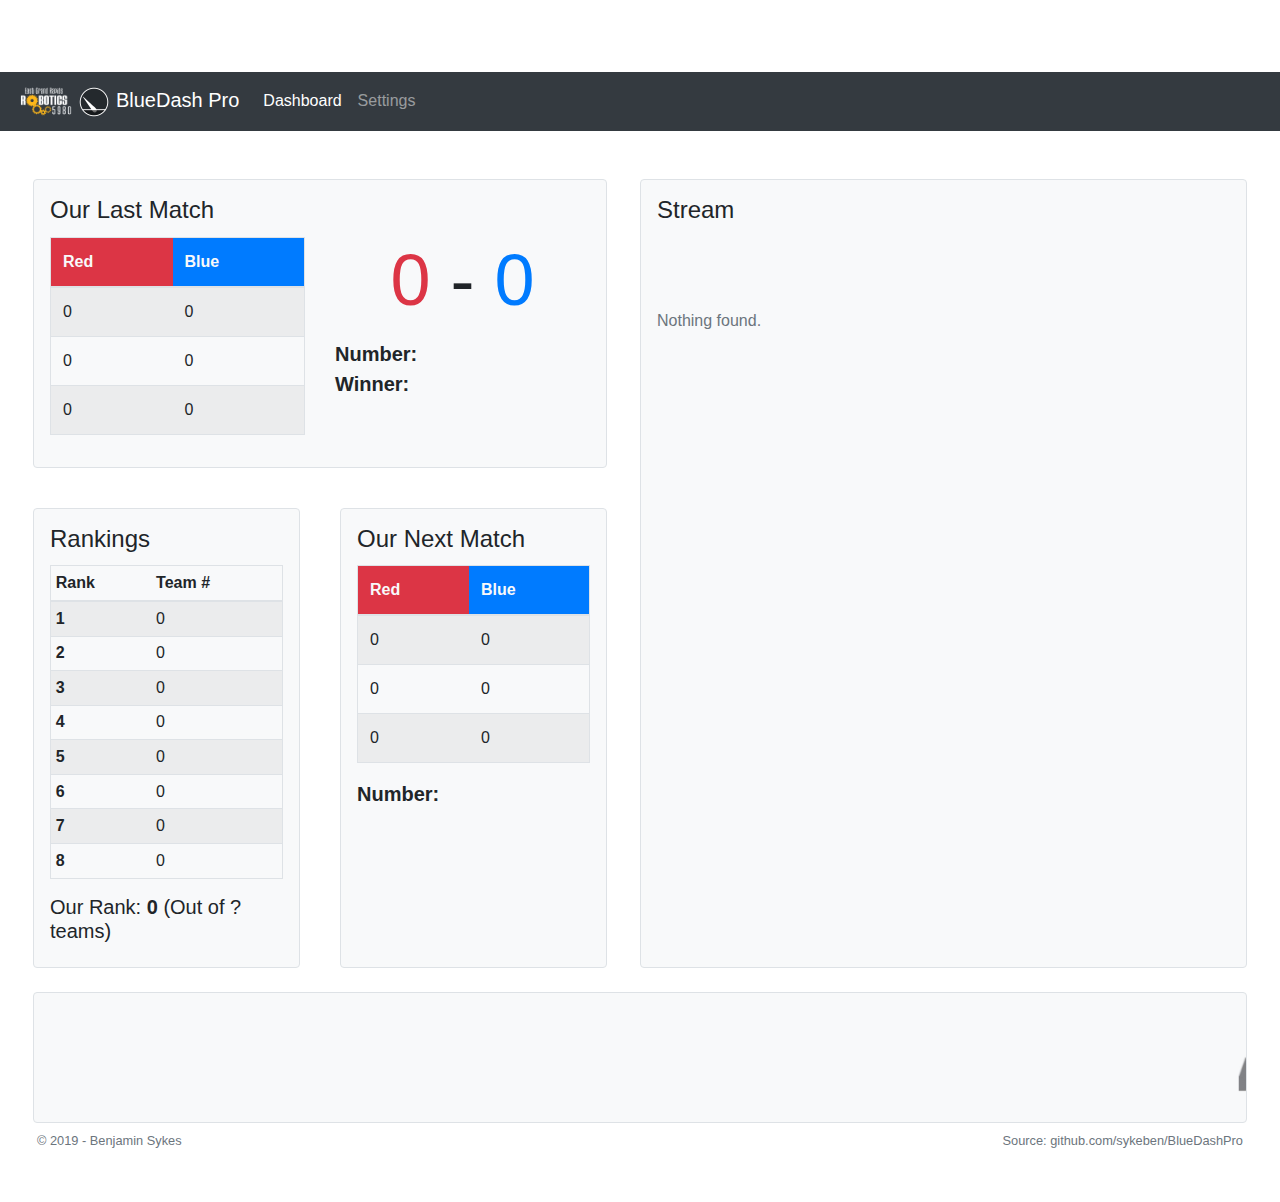
<file: BlueDashPro/index.html>
<!doctype html>

<html lang="en">

    <head>
        
        <!-- BootStrap CSS -->
        <link rel="stylesheet" href="https://stackpath.bootstrapcdn.com/bootstrap/4.3.1/css/bootstrap.min.css" integrity="sha384-ggOyR0iXCbMQv3Xipma34MD+dH/1fQ784/j6cY/iJTQUOhcWr7x9JvoRxT2MZw1T" crossorigin="anonymous">
        <link rel="stylesheet" href="css/common.css">
        
        <title>BlueDash Pro</title>
        
        <link rel="icon" type="image/png" href="favicon.png">
        
    </head>
    
    <body>
        
        <div class="navbar navbar-expand-lg navbar-dark bg-dark">
            <a class="navbar-brand" href="index.html">
                <img src="img/teamlogo.png" height="32" class="d-inline-block align-center" alt="">
                <img src="img/logo_small.png" height="32" class="d-inline-block align-center" alt="">
                BlueDash Pro
            </a>
            <ul class="navbar-nav">
                <li class="nav-item active">
                    <a class="nav-link" href="index.html">Dashboard</a>
                </li>
                <li class="nav-item">
                    <a class="nav-link" href="settings.html">Settings</a>
                </li>
            </ul>
        </div>
        
        <div class="container-fluid p-5 no-cursor">
            <div class="row">
                <div id="infocol" class="col-6 pr-5">
                    <div class="row mb-n2">
                        <div class="col-12 p-3 bg-light border rounded">
                            <h4 class="pb-1">Our Last Match</h4>
                            <div class="row">
                                <div class="col-6">
                                    <table class="table table-striped border">
                                        <thead>
                                            <tr>
                                                <th class="text-light bg-danger" scope="col">Red</th>
                                                <th class="text-light bg-primary" scope="col">Blue</th>
                                            </tr>
                                        </thead>
                                        <tbody>
                                            <tr>
                                                <td id="lastRed1">0</td>
                                                <td id="lastBlue1">0</td>
                                            </tr>
                                            <tr>
                                                <td id="lastRed2">0</td>
                                                <td id="lastBlue2">0</td>
                                            </tr>
                                            <tr>
                                                <td id="lastRed3">0</td>
                                                <td id="lastBlue3">0</td>
                                            </tr>
                                        </tbody>
                                    </table>
                                </div>
                                <div class="col-6" id="lastInfo">
                                    <h1 class="display-3 text-center pb-2">
                                        <span id="lastRedScore" class="text-danger">0</span>
                                        &#45;
                                        <span id="lastBlueScore" class="text-primary">0</span>
                                    </h1>
                                    <p style="font-size: 20px;">
                                        <strong>Number:</strong> <span id="lastMatchNumber"></span><br>
                                        <strong>Winner: </strong> <span id="lastWinRed" class="d-none text-danger">Red</span><span id="lastWinBlue" class="d-none text-primary">Blue</span>
                                    </p>
                                </div>
                            </div>
                        </div>
                    </div>
                    <div class="row mt-5">
                        <div class="col mr-5 p-3 bg-light border rounded">
                            <h4 class="pb-1">Rankings</h4>
                            <table class="table table-striped border table-sm">
                                <thead>
                                    <tr>
                                        <th scope="col">Rank</th>
                                        <th scope="col">Team #</th>
                                    </tr>
                                </thead>
                                <tbody>
                                    <tr id="rowTeam1">
                                        <th scope="row">1</th>
                                        <td id="rankTeam1">0</td>
                                    </tr>
                                    <tr id="rowTeam2">
                                        <th scope="row">2</th>
                                        <td id="rankTeam2">0</td>
                                    </tr>
                                    <tr id="rowTeam3">
                                        <th scope="row">3</th>
                                        <td id="rankTeam3">0</td>
                                    </tr>
                                    <tr id="rowTeam4">
                                        <th scope="row">4</th>
                                        <td id="rankTeam4">0</td>
                                    </tr>
                                    <tr id="rowTeam5">
                                        <th scope="row">5</th>
                                        <td id="rankTeam5">0</td>
                                    </tr>
                                    <tr id="rowTeam6">
                                        <th scope="row">6</th>
                                        <td id="rankTeam6">0</td>
                                    </tr>
                                    <tr id="rowTeam7">
                                        <th scope="row">7</th>
                                        <td id="rankTeam7">0</td>
                                    </tr>
                                    <tr id="rowTeam8">
                                        <th scope="row">8</th>
                                        <td id="rankTeam8">0</td>
                                    </tr>
                                </tbody>
                            </table>
                            <h5>Our Rank: <strong><span id="teamRanking">0</span></strong> (Out of <span id="rankTotal">?</span> teams)</h5>
                        </div>
                        <div class="col ml-n2 p-3 bg-light border rounded">
                            <h4 class="pb-1">Our Next Match</h4>
                            <table class="table table-striped border">
                                <thead>
                                    <tr>
                                        <th class="text-light bg-danger" scope="col">Red</th>
                                        <th class="text-light bg-primary" scope="col">Blue</th>
                                    </tr>
                                </thead>
                                <tbody>
                                    <tr>
                                        <td id="nextRed1">0</td>
                                        <td id="nextBlue1">0</td>
                                    </tr>
                                    <tr>
                                        <td id="nextRed2">0</td>
                                        <td id="nextBlue2">0</td>
                                    </tr>
                                    <tr>
                                        <td id="nextRed3">0</td>
                                        <td id="nextBlue3">0</td>
                                    </tr>
                                </tbody>
                            </table>
                            <p style="font-size: 20px;" class="mb-n1">
                                <strong>Number:</strong> <span id="nextMatchNumber"></span><br>
                            </p>
                        </div>
                    </div>
                </div>
                <div id="vidcol" class="col-6">
                    <div class="row">
                        <div class="col-12 p-3 bg-light border rounded">
                            <div id="vidtitle">
                                <h4 class="pb-1">Stream</h4>
                            </div>
                            <iframe id="streamFrame" src="streamerror/nostream.html" style="display: block; border: none;" class="w-100 rounded force-cursor" scrolling="no"></iframe>
                        </div>
                    </div>
                </div>
            </div>
            
            <div id="sponrow" class="row">
                <div class="col-12 p-0 py-3 mt-4 bg-light border rounded scroller">
                    <marquee class="rounded" id="sponmarq"></marquee>
                </div>
            </div>
            
            <div class="row text-muted">
                <div class="col p-1 mt-1 small text-left">
                    <caption class="caption">&copy; 2019 - <a href="https://sykeben.github.io" class="text-muted">Benjamin Sykes</a></caption>
                </div>
                <div class="col p-1 mt-1 small text-right">
                    <caption class="caption">Source: <a href="https://github.com/sykeben/BlueDashPro" class="text-muted">github.com/sykeben/BlueDashPro</a></caption>
                </div>
            </div>
            
        </div>
        
        <!-- BootStrap JS -->
        <script src="https://stackpath.bootstrapcdn.com/bootstrap/4.3.1/js/bootstrap.min.js" integrity="sha384-JjSmVgyd0p3pXB1rRibZUAYoIIy6OrQ6VrjIEaFf/nJGzIxFDsf4x0xIM+B07jRM" crossorigin="anonymous"></script>
        <script src="https://code.jquery.com/jquery-3.3.1.slim.min.js" integrity="sha384-q8i/X+965DzO0rT7abK41JStQIAqVgRVzpbzo5smXKp4YfRvH+8abtTE1Pi6jizo" crossorigin="anonymous"></script>
        <script src="https://cdnjs.cloudflare.com/ajax/libs/popper.js/1.14.7/umd/popper.min.js" integrity="sha384-UO2eT0CpHqdSJQ6hJty5KVphtPhzWj9WO1clHTMGa3JDZwrnQq4sF86dIHNDz0W1" crossorigin="anonymous"></script>
        
        <!-- jQuery -->
        <script src="https://code.jquery.com/jquery-3.3.1.min.js"></script>
        
        <!-- Custom JS -->
        <script src="js/defaults.js"></script>
        <script src="js/settings.js"></script>
        <script src="js/tba.js"></script>
        <script src="js/tbaloader.js"></script>
        <script src="js/style.js"></script>
    
    </body>
    
</html>
</file>
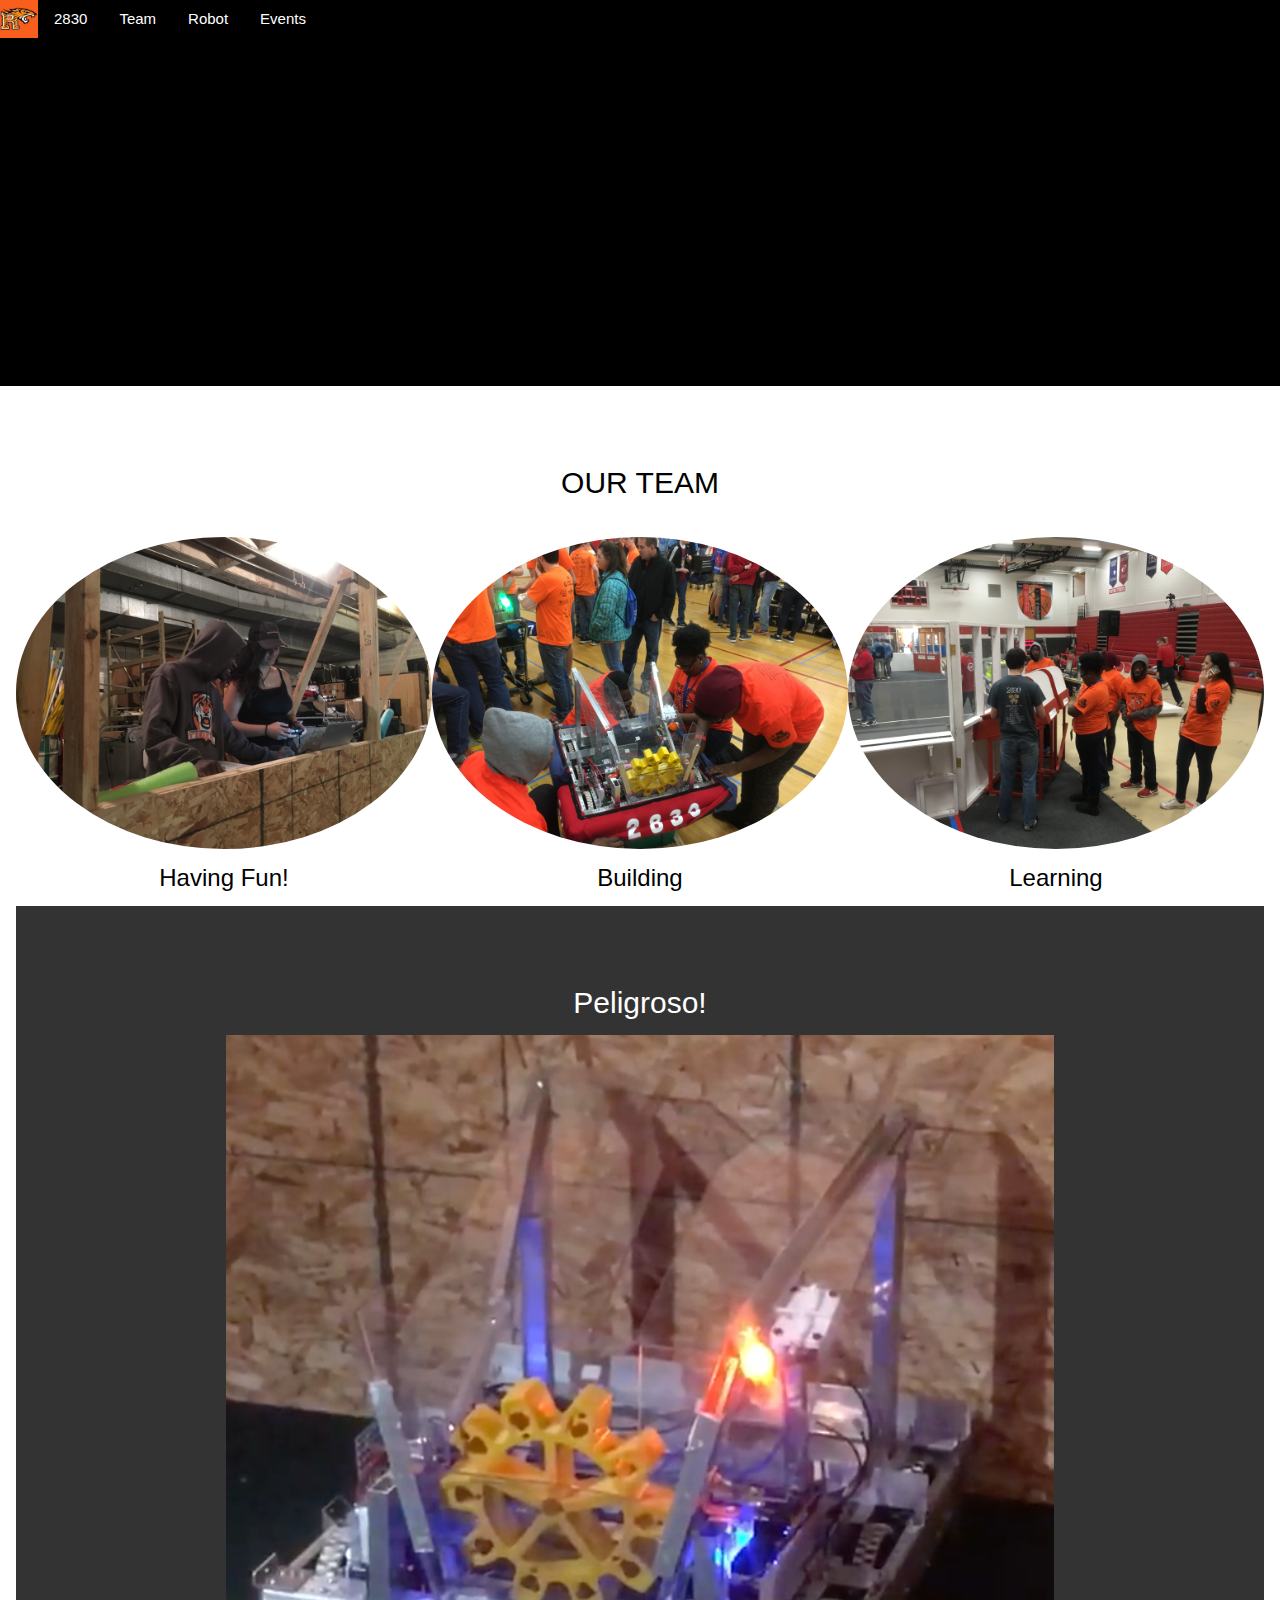
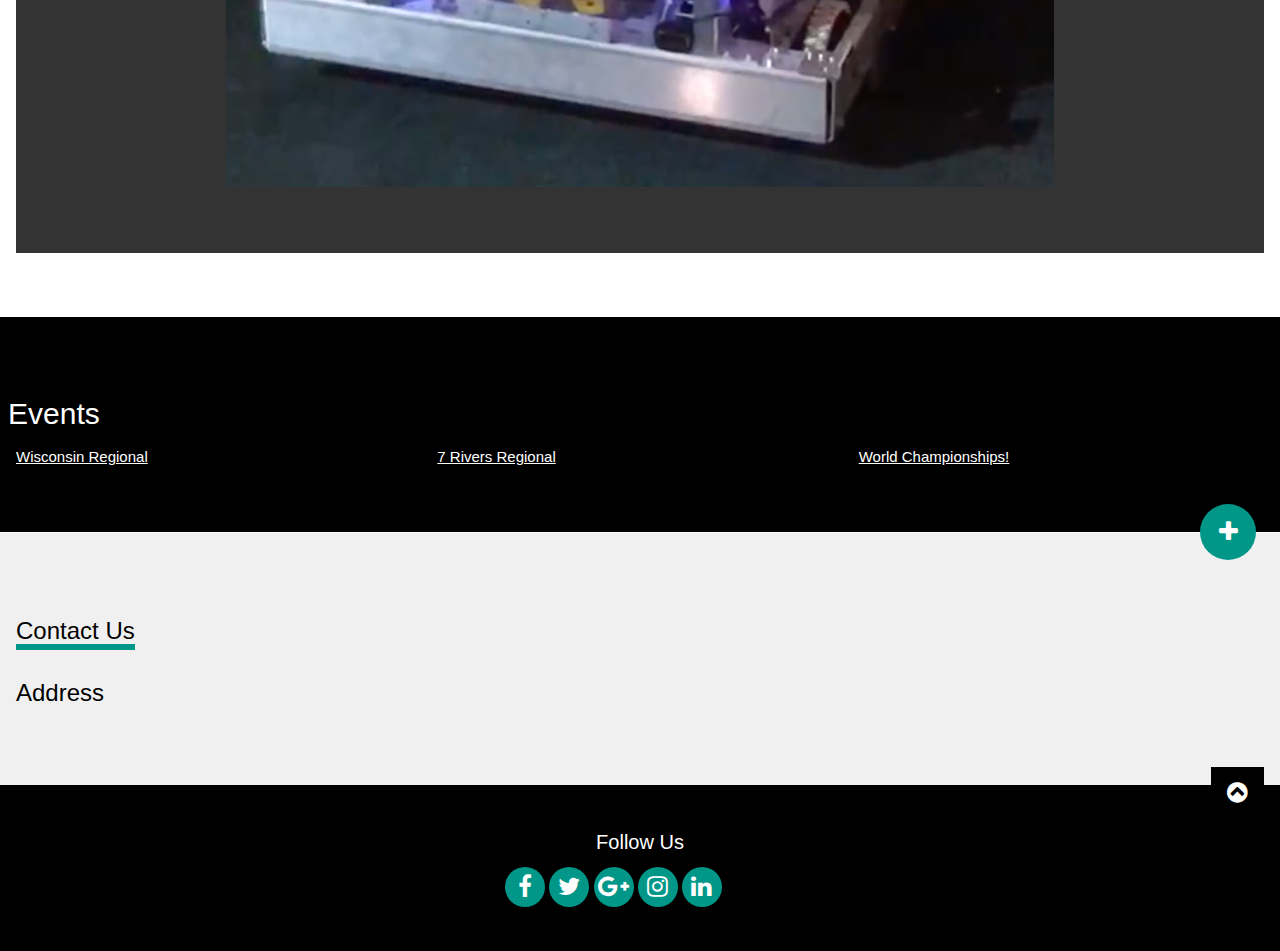
<file: 2830 Website/WebContent/index.html>
<!DOCTYPE html>
<html>
<title>2830 - Milwaukee Riverside RoboTigers</title>
<meta charset="UTF-8">
<meta name="viewport" content="width=device-width, initial-scale=1">
<link rel="stylesheet" href="w3.css">
<link rel="stylesheet" href="w3-theme-black.css">
<link rel="stylesheet" href="https://cdnjs.cloudflare.com/ajax/libs/font-awesome/4.7.0/css/font-awesome.min.css">
<body id="myPage">

<!-- Side Navigation on click -->
<nav class="w3-sidenav w3-white w3-card-2 w3-animate-left" style="display:none;z-index:2" id="mySidenav">
  <a href="javascript:void(0)" onclick="w3_close()" class="w3-closenav w3-xxxlarge w3-text-teal">Close
    <i class="fa fa-remove"></i>
  </a>
  <a href="#">Link 1</a>
  <a href="#">Link 2</a>
  <a href="#">Link 3</a>
  <a href="#">Link 4</a>
  <a href="#">Link 5</a>
</nav>

<!-- Navbar -->
<div class="w3-top">
 <div class="w3-bar w3-theme-d2 w3-left-align">
  <a class="w3-bar-item w3-button w3-hide-medium w3-hide-large w3-opennav w3-right w3-hover-white w3-theme-d2" href="javascript:void(0);" onclick="openNav()"><i class="fa fa-bars"></i></a>
  <img src="img/RoboTigersLogo.jpg" width="38" height="38" class="w3-bar-img-item"/><a href="#" class="w3-bar-item w3-button">2830</a>
  <a href="#team" class="w3-bar-item w3-button w3-hide-small w3-hover-white">Team</a>
  <a href="#robot" class="w3-bar-item w3-button w3-hide-small w3-hover-white">Robot</a>
  <a href="#events" class="w3-bar-item w3-button w3-hide-small w3-hover-white">Events</a>
 </div>

  <!-- Navbar on small screens -->
  <div id="navDemo" class="w3-bar-block w3-theme-d2 w3-hide w3-hide-large w3-hide-medium">
    <a href="#team" class="w3-bar-item w3-button">Team</a>
    <a href="#robot" class="w3-bar-item w3-button">Robot</a>
    <a href="#events" class="w3-bar-item w3-button">Events</a>
 
  </div>
</div>

<!-- Image Header -->
<div class="w3-container w3-center w3-padding-32 w3-theme-d1 ">
<iframe width="560" height="315" src="https://www.youtube.com/embed/7BnYv44AdRc?ecver=1" frameborder="0" allowfullscreen></iframe>
 <!--    <img src="img/BlackTiger.png" alt="Riverside RoboTigers" width="100%"/>
  
 Example of a button. we dont want right now. 
  <div class="w3-container w3-display-bottomleft w3-margin-bottom">  
    <button onclick="document.getElementById('id01').style.display='block'" class="w3-button w3-xlarge w3-theme w3-hover-teal" title="Go To W3.CSS">LEARN W3.CSS</button>
  </div>
-->
</div>

<!-- Modal -->
<div id="id01" class="w3-modal">
  <div class="w3-modal-content w3-card-8 w3-animate-top">
    <header class="w3-container w3-teal"> 
      <span onclick="document.getElementById('id01').style.display='none'" class="w3-closebtn"><i class="fa fa-remove"></i></span>
      <h4>Oh snap! We just showed you a modal..</h4>
      <h5>Because we can <i class="fa fa-smile-o"></i></h5>
    </header>
    <footer class="w3-container w3-teal">
      <p>Modal footer</p>
    </footer>
  </div>
</div>

<!-- Team Container -->
<div class="w3-container w3-padding-64 w3-center" id="team">
<h2>OUR TEAM</h2>


<div class="w3-row"><br>

<div class="w3-third">
  <img src="img/Driving.jpg" alt="Driving" style="width:100%" class="w3-circle w3-hover-opacity">
  <h3>Having Fun!</h3>
</div>

<div class="w3-third">
  <img src="img/Building.jpg" alt="Building" style="width:100%" class="w3-circle w3-hover-opacity">
  <h3>Building</h3>
</div>


<div class="w3-third">
  <img src="img/Learning.jpg" alt="Learning" style="width:100%" class="w3-circle w3-hover-opacity">
  <h3>Learning</h3>
</div>

</div>

<!-- Robot Row -->
<div class="w3-row-padding w3-padding-64 w3-theme-l1" id="robot">

<h2>Peligroso!</h2>
  <img src="img/peligroso.png" alt="Peligroso" />
</div>


</div>

<!-- Events Row -->
<div class="w3-row-padding w3-padding-64 w3-theme-d1" id="events">

<h2>Events</h2>
<div class="w3-third">
<a href="http://www.wisconsinfrc.com/wisconsin-regional" target="_blank"> Wisconsin Regional</a>
</div>
<div class="w3-third">
<a href="https://frc-events.firstinspires.org/2017/WILA" target="_blank">7 Rivers Regional</a>
</div>
<div class="w3-third">
<a href="https://frc-events.firstinspires.org/2017/WILA" target="_blank">World Championships!</a>
</div>


</div>

<!-- Container -->
<div class="w3-container" style="position:relative">
  <a onclick="w3_open()" class="w3-btn-floating-large w3-teal" style="position:absolute;top:-28px;right:24px;z-index:0;">
  <i class="fa fa-plus"></i></a>
</div>

<!-- Contact Container -->
<div class="w3-container w3-padding-64 w3-theme-l5" id="contact">
  <div class="w3-row">
    <div class="w3-col m5">
    <div class="w3-padding-16"><span class="w3-xlarge w3-border-teal w3-bottombar">Contact Us</span></div>
      <h3>Address</h3>
    </div>
    <!-- 
    <div class="w3-col m7">
      <form class="w3-container w3-card-4 w3-padding-16 w3-white" action="/action_page.php" target="_blank">
      <div class="w3-group">      
        <label class="w3-label">Name</label>
        <input class="w3-input" type="text" name="Name" required>
      </div>
      <div class="w3-group">      
        <label class="w3-label">Email</label>
        <input class="w3-input" type="text" name="Email" required>
      </div>
      <div class="w3-group">      
        <label class="w3-label">Message</label>
        <input class="w3-input" type="text" name="Message" required>
      </div>  
      <input class="w3-check" type="checkbox" checked name="Like">
      <label class="w3-validate">I Like it!</label>
      <button type="submit" class="w3-button w3-right w3-theme">Send</button>
      </form>
    </div>
     -->
  </div>
</div>


<!-- Footer -->
<footer class="w3-container w3-padding-32 w3-theme-d1 w3-center">
  <h4>Follow Us</h4>
  <a class="w3-btn-floating w3-teal" href="javascript:void(0)" title="Facebook"><i class="fa fa-facebook"></i></a>
  <a class="w3-btn-floating w3-teal" href="javascript:void(0)" title="Twitter"><i class="fa fa-twitter"></i></a>
  <a class="w3-btn-floating w3-teal" href="javascript:void(0)" title="Google +"><i class="fa fa-google-plus"></i></a>
  <a class="w3-btn-floating w3-teal" href="javascript:void(0)" title="Google +"><i class="fa fa-instagram"></i></a>
  <a class="w3-btn-floating w3-teal w3-hide-small" href="javascript:void(0)" title="Linkedin"><i class="fa fa-linkedin"></i></a>
 
  <div style="position:relative;bottom:100px;z-index:1;" class="w3-tooltip w3-right">
    <span class="w3-text w3-padding w3-teal w3-hide-small">Go To Top</span>   
    <a class="w3-button w3-theme" href="#myPage"><span class="w3-xlarge">
    <i class="fa fa-chevron-circle-up"></i></span></a>
  </div>
</footer>

<script>
// Script for side navigation
function w3_open() {
    var x = document.getElementById("mySidenav");
    x.style.width = "300px";
    x.style.textAlign = "center";
    x.style.fontSize = "40px";
    x.style.paddingTop = "10%";
    x.style.display = "block";
}

// Close side navigation
function w3_close() {
    document.getElementById("mySidenav").style.display = "none";
}

// Used to toggle the menu on smaller screens when clicking on the menu button
function openNav() {
    var x = document.getElementById("navDemo");
    if (x.className.indexOf("w3-show") == -1) {
        x.className += " w3-show";
    } else { 
        x.className = x.className.replace(" w3-show", "");
    }
}
</script>

</body>
</html>
</file>
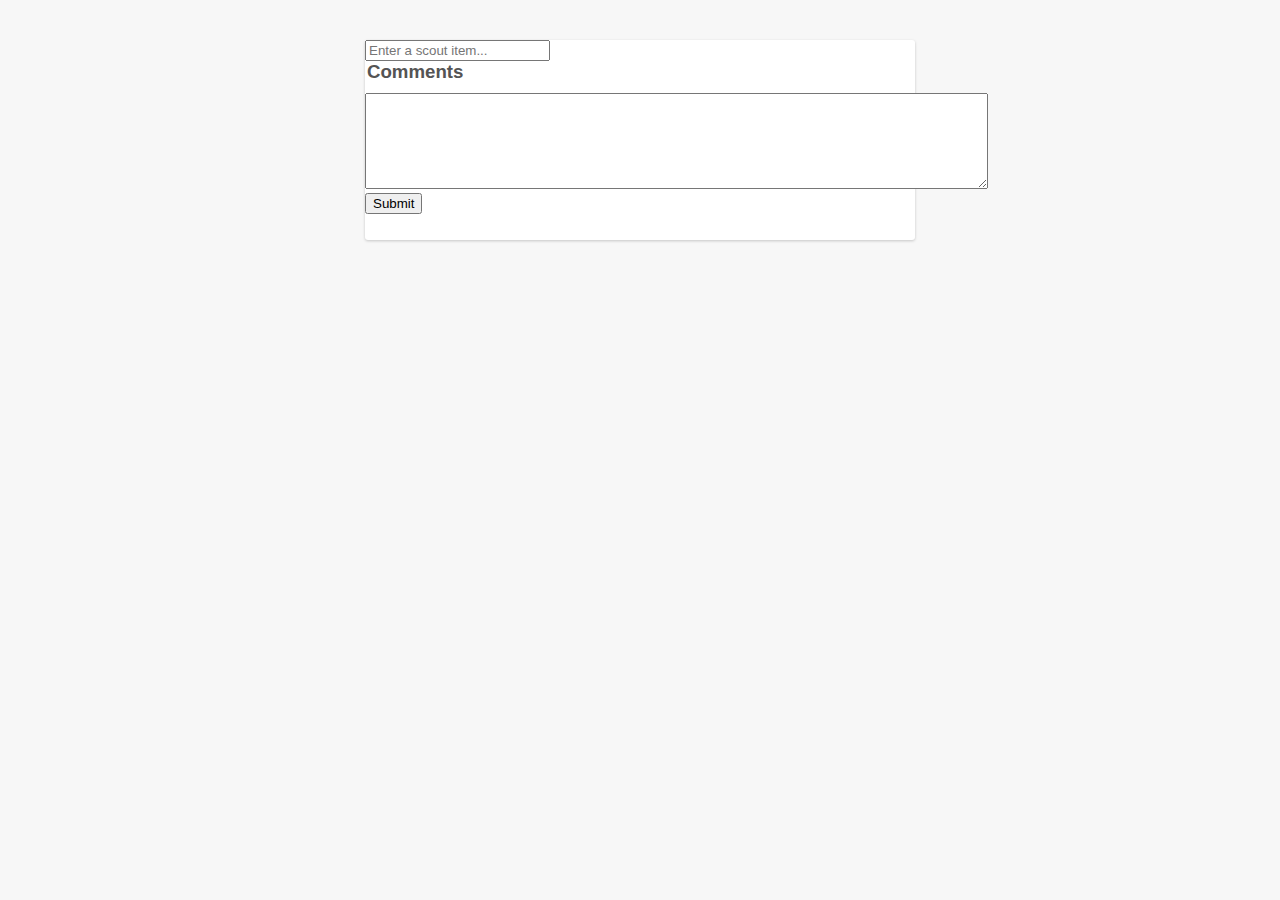
<file: DataEntry/indexedDb/index.html>
<!DOCTYPE html>
<html lang="en">
<head>
  <meta charset="utf-8">
        <style>
        legend{
            font-size: 14pt;
        }
        div{
            padding-top: 0px;
            padding-bottom: 10px;
        }
        br{
            padding-bottom:10px;
        }
        auto-pos{
            padding-left: 50px;
        }
        input[name="climb"]{
            padding-left:20px;
        }
        label[name="pickup"]{
            padding-left: 15px;
        }
        label[name="name-label"]{
            padding-left: 100px;
        }
    </style>
  <title>Scout List App</title>

  <link rel="stylesheet" href="style.css">
</head>
<body>
  <div id="page-wrapper">
    <!-- Form for new Scout Items -->
    <form id="new-scout-form" method="POST" action="#">
 <!--        <fieldset>
                <legend><b>Basic Info</b></legend>
                <div><label class="info" for="team">Team:</label><input type="text" name="team" id="team" autofocus/>
                    <label clas="info" for="match">Match:</label><input type="text" name="match" id="match"/>
                <label for="name" name="name-label">Scout:</label> <input type="text" name="scout" />            <input type="submit" name="Submit" id="Submit"/>
                </div>
                <div>
                    <label class="info" for="pos">Auto Position:</label>
                    <input type="radio" name="pos" id="left" value="left"/>Left
                    <input type="radio" name="pos" id="center" value="center" checked="checked"/>Center
                    <input type="radio" name="pos" id="right" value="right"  />Right
                </div>
                <div>
                Pickup:
                <label class="info" for="ball-pickup" name="pickup">Balls</label><input type="checkbox" name="ball-pickup" id="ball-pickup"/>
                <label class="info" for="gear-pickup" name="pickup">Gears</label><input type="checkbox" name="gear-pickup" id="gear-pickup"/></div>
            </fieldset>
                
  
            <fieldset>
                <legend><b>Autonomous</b></legend>
                <div>Mobility:<input type="checkbox" name=mobility id="mobility" value="yes" checked="checked"/></div>
                <div>Gear: <input type="radio" name="auto-gear" value="no" checked ="checked" />No <input type="radio" name="auto-gear"  value="attempted"/>Attempted<input type="radio" name="auto-gear"  value="yes"/> Placed</div>
                <div>Auto kPa: <input type="number" name="auto-kPa" id="auto-kPa"/></div>
                <div>Accuracy (Percent) <input type="number" name="auto-accuracy" id="auto-accuracy" max="100"></div>
            </fieldset>


            
    
            <fieldset>
                <legend><b>Teleoperated</b></legend>
                <div>Gears Made: <input type="number" name="gears-made" id="gears-made"/></div>
                <div>Gears Attempted: <input type="number" name="gears-attempted" id="gears-attempted"/></div>
                <div>kPa:<input type="number" name="balls-scored" id="balls-scored"/></div>
                <div>Accuracy (Percent) <input type="number" name="teleop-accuracy" id="teleop-accuracy" max="100"/></div>
                <div>
                    Climb:
                    <input type="radio" name="climb" id="climb" value="no attempt"/> Did not Attempt
                    <input type="radio" name="climb" id="climb" value="attempted"/>Attempted
                    <input type="radio" name="climb" id="climb" value="success"  checked="checked"/>Success
                </div>
            </fieldset>
            
    
            <br>
            <fieldset>
                <legend><b>Penalties</b></legend>
                <div>Foul Points:<input type="number" name="fouls" id="fouls"/></div>
                    <div>Yellow Card:<input type="checkbox" name="yellow-card" id="yellow-card"/></div>
                    <div>Red Card:<input type="checkbox" name="red-card" id="red-card"/></div>
            </fieldset> -->
              <input type="text" name="new-scout" id="new-scout" placeholder="Enter a scout item..." required>

            <div><legend><b>Comments</b></legend></div><textarea name="comments" id="comments" cols="75" rows="6"></textarea>
<input type="submit" name="Submit" id="Submit"/>
    </form>

    <!-- Scout Item List -->
    <ul id="scout-items"></ul>
  </div>

  <script src="db.js"></script>
  <script src="app.js"></script>
</body>
</html>
</file>
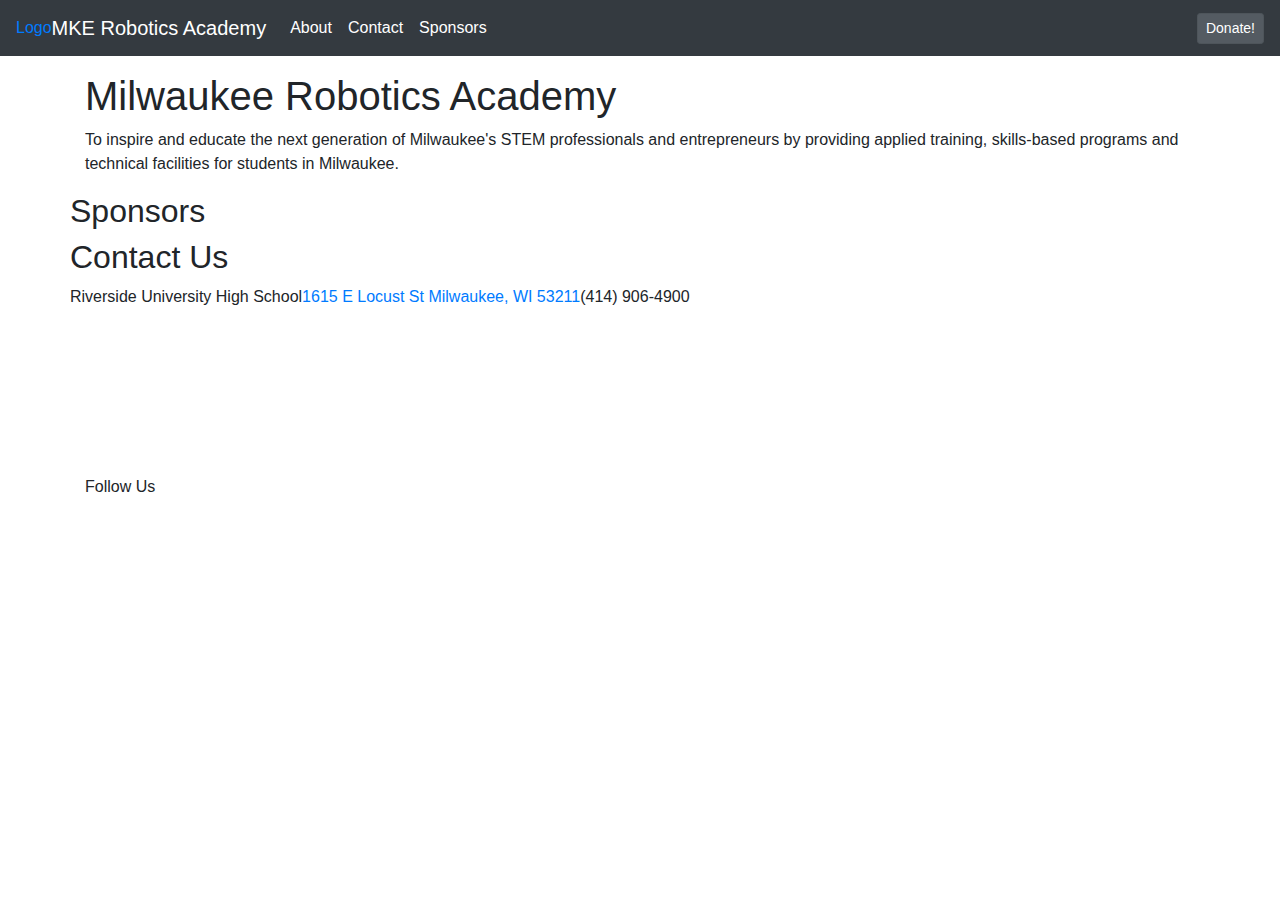
<file: MRA.html>
<!DOCTYPE html>
<html>

<head>
    <!-- Google Tag Manager -->
    <!-- TODO -->
    <!-- End Google Tag Manager -->
    <link rel="stylesheet" href="https://stackpath.bootstrapcdn.com/bootstrap/4.3.1/css/bootstrap.min.css" integrity="sha384-ggOyR0iXCbMQv3Xipma34MD+dH/1fQ784/j6cY/iJTQUOhcWr7x9JvoRxT2MZw1T" crossorigin="anonymous">
    <link rel="stylesheet" href="/BlueDashPro/css/common.css">
    <title>2830 - Milwaukee Riverside RoboTigers</title>
    <meta charset="UTF-8">
    <meta property="og:url" content="http://milwaukeeroboticsacademy.com" />
    <meta property="og:type" content="website" />
    <meta property="og:title" content="Milwaukee Robotics Academy" />
    <meta property="og:description" content="Inspiring and educating the tnext generation of Milwaukee's STEM professionals and entrepeneurs" />
    <meta property="og:image" content="https://team2830.github.io/img/MidwestRegionalChamps2019.jpg" />
    <meta name="viewport" content="width=device-width, initial-scale=1">
    <script src="https://code.jquery.com/jquery-1.12.4.min.js" type="text/javascript"></script>

</head>

<body>

    <nav class="navbar navbar-expand-lg fixed-top navbar-dark bg-dark">
        <a href="#" class="w3-bar-item w3-button w3-orange"><i class="fa fa-home w3-margin-right"></i>Logo</a>
        <a class="navbar-brand" href="#">MKE Robotics Academy</a>
        </form>
        <button class="navbar-toggler" type="button" data-toggle="collapse" data-target="#navbarSupportedContent" aria-controls="navbarSupportedContent" aria-expanded="false" aria-label="Toggle navigation">
            <span class="navbar-toggler-icon"></span>
        </button>

        <div class="collapse navbar-collapse" id="navbarSupportedContent">
            <ul class="navbar-nav mr-auto">
                <li class="nav-item active">
                    <a class="nav-link" href="#about">About <span class="sr-only">(current)</span></a>
                </li>
                <li class="nav-item active">
                    <a class="nav-link" href="#contact">Contact<span class="sr-only">(current)</span></a>
                </li>
                <li class="nav-item active">
                    <a class="nav-link" href="#sponsor">Sponsors <span class="sr-only">(current)</span></a>
                </li>
            </ul>
            <a class="btn btn-sm btn-secondary active" role="button" href="https://www.paypal.com/cgi-bin/webscr?cmd=_s-xclick&hosted_button_id=URHJ32FMFEUFJ" target="_blank">Donate!</a>

    </nav>
    <main role="main" class="container">

        <!-- About Container -->
        <div class="w3-container w3-padding-64 w3-center" id="about">
            <h1>Milwaukee Robotics Academy</h1>

            <p>To inspire and educate the next generation of Milwaukee's STEM professionals and entrepreneurs by providing applied training, skills-based programs and technical facilities for students in Milwaukee.
            </p>
        </div>




        <!-- Photos Container
			 <div class="w3-row-padding w2-padding-32" id="photos"></div>
			 
        <h3>Relive our Exciting 2019 MidWest Regional! Watch our alliance gain our berth to Chanpionships!</h3>
        <br />

		<div class="w3-row">
			<br>
			<div class="w3-third">
				<img src="img/Driving.jpg" alt="Driving" style="width: 100%"
					class="w3-circle w3-hover-opacity">
				<h3>Having Fun!</h3>
			</div>

			<div class="w3-third">
				<img src="img/Building.jpg" alt="Building" style="width: 100%"
					class="w3-circle w3-hover-opacity">
				<h3>Building</h3>
			</div>


			<div class="w3-third">
				<img src="img/Learning.jpg" alt="Learning" style="width: 100%"
					class="w3-circle w3-hover-opacity">
				<h3>Learning</h3>
			</div>

		</div>

        <div class="w3-row">
            <div class="w3-half">
                	<a href="https://goo.gl/photos/DFAvGYiDRFgzFTey5" target="_blank"><img src="img/SevenRiversAward.jpg" alt="Seven Rivers Regional Award" 
					class="w3-circle w3-hover-opacity">
				<h3>Seven Rivers Regional in pictures!</h3></a>
            </div>
            <div class="w3-half w3-padding-64">
                	<iframe class="wc-block w3-centered" src="https://www.youtube.com/embed/UHlcratUBaw?list=PLzj4YDdRemb8tIfU9qwmxiqRC3PoTTp5h?ecver=1" frameborder="0" allowfullscreen></iframe>
                <h3>Watch The Videos</h3>
            </div>
				</div>
				-->


        <div class="w3-row" id="contact">
        </div>
        <!-- Sponsors Container -->
        <div class="fluid-container" id="sponsor">
            <div class="row">
                <h2>Sponsors</h2>
            </div>
            <!--                <div class="row">
                    <div class="col-sm-4">
                        <a href="http://www.greatermilwaukeefoundation.org/grants/grant-seekers/other-grant-opportunities/bucyrus/" target="_blank">Bucyrus Foundation</a>
                    </div>
                    <div class="col-sm-4 px-0">
                        <a href="https://www.rockwellautomation.com/" target="_blank"><img src='img/Rockwell.png' class="img-fluid" alt="Rockwell Automation" /></a>
                    </div>
                    <div class="col-sm-4">
                        <a href="http://www.bliffertlumber.com/" target="_blank"><img src='img/bliffert-lumber-logo.png' class="img-fluid" alt="Bliffert Lumber" /></a>
                    </div>
                </div>
                <div class="row">
                    <div class="col-sm-4">
                        <a href="http://www.clark-graphics.com/" target="_blank"><img src="img/ClarkGraphicsInfo.png" class="img-fluid" alt="Clark Graphics" /></a>
                    </div>
                    <div class="col-sm-4">
                        <a href="http://www5.milwaukee.k12.wi.us/school/riverside/" target="_blank"><img src="img/RoboTigersLogo-small.png" class="img-fluid" alt="Riverside" /></a>
                    </div>
                    <div class="col-sm-4">
                        <a href="http://www3.gehealthcare.com/en/global_gateway" target="_blank"><img src='img/ge.png' class="img-fluid" alt="GE" /></a>
                    </div>
                </div>
                <div class="row">
                    <div class="col-sm-4">
                        <a href="#sponsor">George Mosher</a>
                    </div>
                    <div class="col-sm-4">
                        <a href="https://www.msoe.edu/" target="_blank"><img src='img/msoe.png' class="img-fluid" alt="MSOE" /></a>
                    </div>
-->
        </div>



        <!-- Contact Container -->
        <div class="fluid-container" id="contact">
            <div class="row">
                <h2>Contact Us</h2>
            </div>
            <div class="row">
                Riverside University High School
                <p />
                <a href="https://goo.gl/maps/Mqhp5Ae464L2">1615 E Locust
                    St
                    Milwaukee, WI 53211</a>
                <p /> (414) 906-4900
            </div>
            <div class="row">
                <iframe src="https://www.google.com/maps/embed?pb=!1m18!1m12!1m3!1d93267.26896225478!2d-87.96014374721153!3d43.07083434387664!2m3!1f0!2f0!3f0!3m2!1i1024!2i768!4f13.1!3m3!1m2!1s0x880518d720518721%3A0x21ef481dde7d15d0!2sRiverside+University+High+School!5e0!3m2!1sen!2sus!4v1489597113359"
                    frameborder="0" style="border: 0" allowfullscreen></iframe>
            </div>
        </div>
        <!-- Footer -->
        <footer class="w3-container w3-padding-32 w3-theme-d1 w3-center">
            <div>Follow Us</div>
            <a class="w3-btn-floating w3-teal" href="https://www.facebook.com/Robotigers/" title="Facebook" target="_blank"><i class="fa fa-facebook"></i></a>
            <a class="w3-btn-floating w3-teal" href="http://www.twitter.com/Team2830" title="Twitter" target="_blank"><i
                    class="fa fa-twitter"></i></a> <a class="w3-btn-floating w3-teal" href="javascript:void(0)" title="instagram"><i class="fa fa-instagram" target="_blank"></i></a>

        </footer>
    </main>

    <!-- BootStrap JS -->
    <script src="https://stackpath.bootstrapcdn.com/bootstrap/4.3.1/js/bootstrap.min.js" integrity="sha384-JjSmVgyd0p3pXB1rRibZUAYoIIy6OrQ6VrjIEaFf/nJGzIxFDsf4x0xIM+B07jRM" crossorigin="anonymous"></script>
    <script src="https://code.jquery.com/jquery-3.3.1.slim.min.js" integrity="sha384-q8i/X+965DzO0rT7abK41JStQIAqVgRVzpbzo5smXKp4YfRvH+8abtTE1Pi6jizo" crossorigin="anonymous"></script>
    <script src="https://cdnjs.cloudflare.com/ajax/libs/popper.js/1.14.7/umd/popper.min.js" integrity="sha384-UO2eT0CpHqdSJQ6hJty5KVphtPhzWj9WO1clHTMGa3JDZwrnQq4sF86dIHNDz0W1" crossorigin="anonymous"></script>

    <!-- jQuery -->
    <script src="https://code.jquery.com/jquery-3.3.1.min.js"></script>

    <!-- Custom JS -->
    <script src="/BlueDashPro/js/defaults.js"></script>
    <script src="/BlueDashPro/js/settings.js"></script>
    <script src="/BlueDashPro/js/tba.js"></script>
    <script src="/BlueDashPro/js/tbaloader.js"></script>
    <script src="/BlueDashPro/js/style.js"></script>
</body>

</html>
</file>
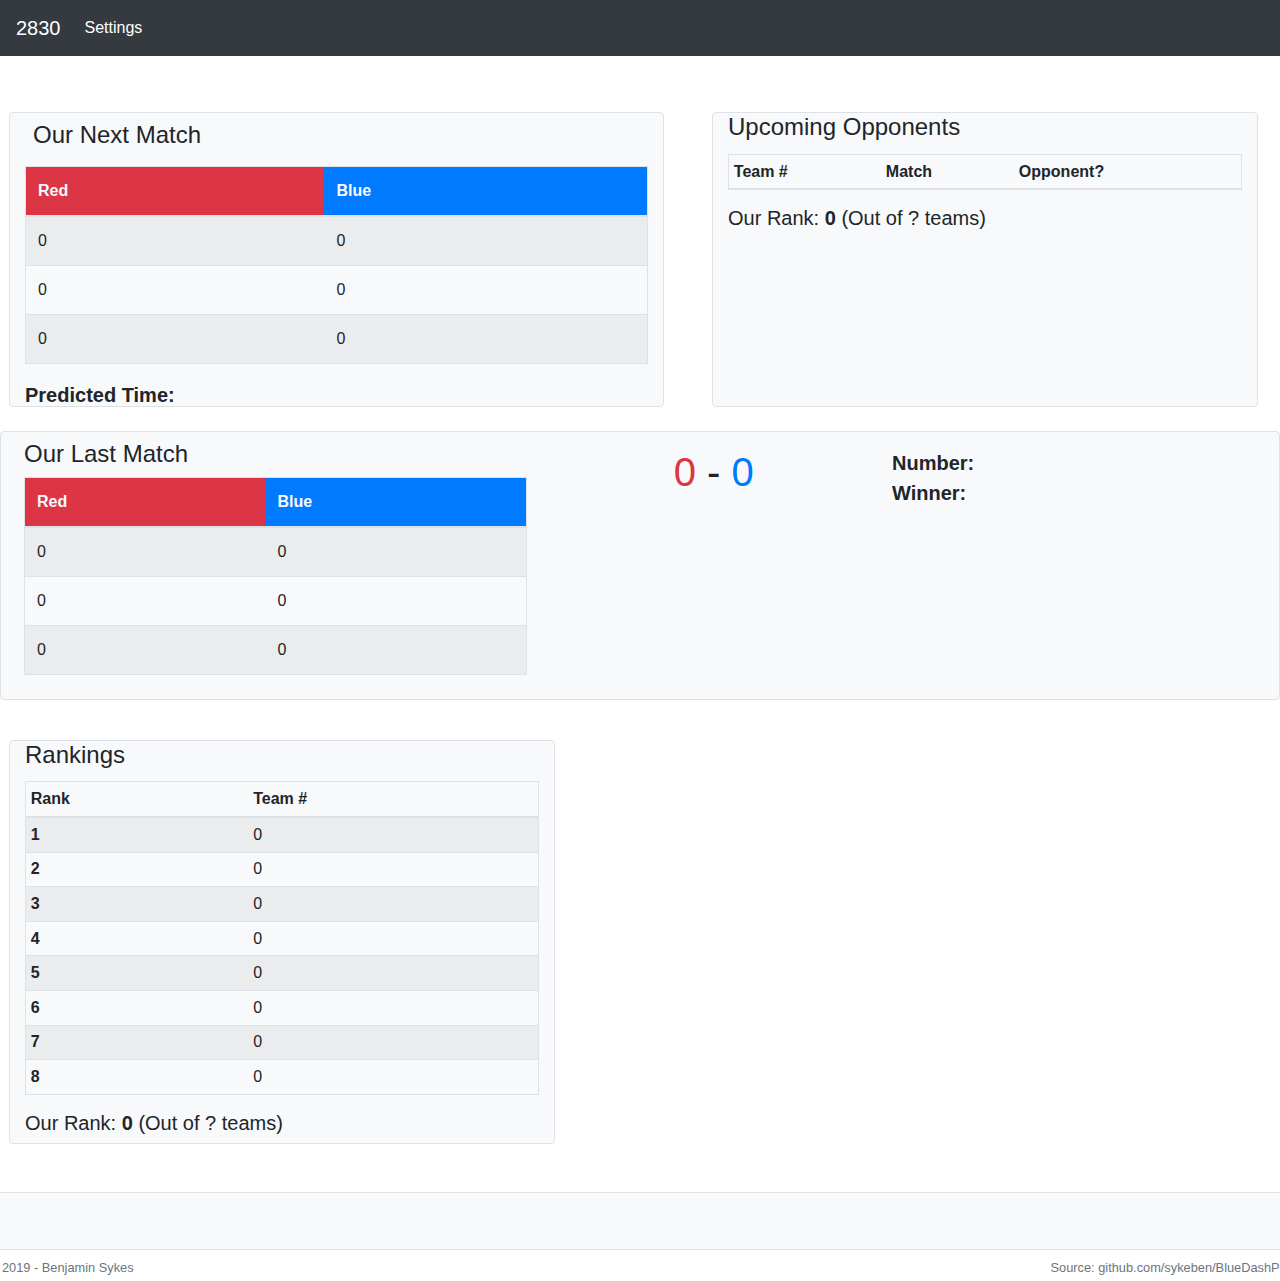
<file: scout.html>
<!doctype html>

<html lang="en">

<head>

    <!-- BootStrap CSS -->
    <meta name="viewport" content="width=device-width, initial-scale=1">
    <link rel="stylesheet" href="https://maxcdn.bootstrapcdn.com/bootstrap/4.3.1/css/bootstrap.min.css">
    <link rel="stylesheet" href="BlueDashPro/css/common.css">
    <meta name="viewport" content="width=device-width, initial-scale=1">
    <script src="https://code.jquery.com/jquery-1.12.4.min.js" type="text/javascript"></script>
    <title>2830 Scouting</title>

    <link rel="icon" type="image/png" href="favicon.png">

</head>

<body>
        <nav class="navbar navbar-expand-lg fixed-top navbar-dark bg-dark">
                <a class="navbar-brand" href="/index.html">2830</a>
                <button class="navbar-toggler" type="button" data-toggle="collapse" data-target="#navbarSupportedContent"
                    aria-controls="navbarSupportedContent" aria-expanded="false" aria-label="Toggle navigation">
                    <span class="navbar-toggler-icon"></span>
                </button>
        
                <div class="collapse navbar-collapse" id="navbarSupportedContent">
                        <ul class="navbar-nav mr-auto">
                            <li class="nav-item active">
                                <a class="nav-link" href="/BlueDashPro/settings.html">Settings <span class="sr-only">(current)</span></a>
                            </li>
                            
                        </ul>
                </nav>
    <main role="main" class="fluid-container">
       <!-- A row with 2 cells. upcoming opponents and partners-->
       <div class="row mt-3">
         <!-- Next Match Cell-->
         <div class="col-sm-6 m-4 bg-light border rounded">
            <h4 class="p-2">Our Next Match</h4>
            <table class="table table-striped border">
                <thead>
                    <tr>
                        <th class="text-light bg-danger" scope="col">Red</th>
                        <th class="text-light bg-primary" scope="col">Blue</th>
                    </tr>
                </thead>
                <tbody>
                    <tr>
                        <td id="nextRed1">0</td>
                        <td id="nextBlue1">0</td>
                    </tr>
                    <tr>
                        <td id="nextRed2">0</td>
                        <td id="nextBlue2">0</td>
                    </tr>
                    <tr>
                        <td id="nextRed3">0</td>
                        <td id="nextBlue3">0</td>
                    </tr>
                </tbody>
            </table>
            <p style="font-size: 20px;" class="mb-n1">
                <strong>Predicted Time:</strong> <span id="nextMatchTime"></span><br>
            </p>
        </div>
        <!-- opponents Cell-->
          <div class="col-sm-5 m-4 bg-light border rounded">
              <h4 class="pb-1">Upcoming Opponents</h4>
              <table class="table table-striped border table-sm">
                  <thead>
                      <tr>
                          <th scope="col">Team #</th>
                          <th scope="col">Match</th>
                          <th scope="col">Opponent?</th>
                      </tr>
                  </thead>
                  <tbody id="opponentsTab">
                  </tbody>
              </table>
              <h5>Our Rank: <strong><span id="teamRanking">0</span></strong> (Out of <span id="rankTotal">?</span>
                  teams)</h5>
          </div>
      </div>
      <!-- This holds the Last Match info-->
    <div id="infocol" class="container-fluid bg-light border rounded">
            <!-- Table showing who was in the last match-->   
               <div class="row">
                   <div class="col-sm-5 m-2">
                       <h4>Our Last Match</h4>
                       <table class="table table-striped border">
                           <thead>
                               <tr>
                                   <th class="text-light bg-danger" scope="col">Red</th>
                                   <th class="text-light bg-primary" scope="col">Blue</th>
                               </tr>
                           </thead>
                           <tbody>
                               <tr>
                                   <td id="lastRed1">0</td>
                                   <td id="lastBlue1">0</td>
                               </tr>
                               <tr>
                                   <td id="lastRed2">0</td>
                                   <td id="lastBlue2">0</td>
                               </tr>
                               <tr>
                                   <td id="lastRed3">0</td>
                                   <td id="lastBlue3">0</td>
                               </tr>
                           </tbody>
                       </table>
                   </div>
               <!-- This cell shows the score, match number and winner-->
                   <div class="col-sm-6 m-2 p-2" id="lastInfo">
                       <div class="row">
                           <div class="col  display-3 text-center pb-2">
                               <h1>
                                   <span id="lastRedScore" class="text-danger">0</span>
                                   &#45;
                                   <span id="lastBlueScore" class="text-primary">0</span>
                               </h1>
                           </div>
                           <div class="col">
                               <p style="font-size: 20px;">
                                   <strong>Number:</strong> <span id="lastMatchNumber"></span><br>
                                   <strong>Winner: </strong> <span id="lastWinRed" class="d-none text-danger">Red</span><span
                                       id="lastWinBlue" class="d-none text-primary">Blue</span>
                               </p>
                           </div>
                       </div>
                   </div>
               </div>
           </div>       
  </div>
  </div>
    <!-- A row with 2 cells. ranking and next match-->
      <div class="row mt-3">
          <!-- Ranking Cell-->
            <div class="col-sm-5 m-4 bg-light border rounded">
                <h4 class="pb-1">Rankings</h4>
                <table class="table table-striped border table-sm">
                    <thead>
                        <tr>
                            <th scope="col">Rank</th>
                            <th scope="col">Team #</th>
                        </tr>
                    </thead>
                    <tbody>
                        <tr id="rowTeam1">
                            <th scope="row">1</th>
                            <td id="rankTeam1">0</td>
                        </tr>
                        <tr id="rowTeam2">
                            <th scope="row">2</th>
                            <td id="rankTeam2">0</td>
                        </tr>
                        <tr id="rowTeam3">
                            <th scope="row">3</th>
                            <td id="rankTeam3">0</td>
                        </tr>
                        <tr id="rowTeam4">
                            <th scope="row">4</th>
                            <td id="rankTeam4">0</td>
                        </tr>
                        <tr id="rowTeam5">
                            <th scope="row">5</th>
                            <td id="rankTeam5">0</td>
                        </tr>
                        <tr id="rowTeam6">
                            <th scope="row">6</th>
                            <td id="rankTeam6">0</td>
                        </tr>
                        <tr id="rowTeam7">
                            <th scope="row">7</th>
                            <td id="rankTeam7">0</td>
                        </tr>
                        <tr id="rowTeam8">
                            <th scope="row">8</th>
                            <td id="rankTeam8">0</td>
                        </tr>
                    </tbody>
                </table>
                <h5>Our Rank: <strong><span id="teamRanking">0</span></strong> (Out of <span id="rankTotal">?</span>
                    teams)</h5>
            </div>
        </div>
    </div>
    </div>

 
  
    <div id="sponrow" class="row">
        <div class="col-12 p-0 py-3 mt-4 bg-light border rounded scroller">
            <marquee class="rounded" id="sponmarq"></marquee>
        </div>
    </div>

    <div class="row text-muted">
        <div class="col p-1 mt-1 small text-left">
            <caption class="caption">&copy; 2019 - <a href="https://sykeben.github.io" class="text-muted">Benjamin
                    Sykes</a></caption>
        </div>
        <div class="col p-1 mt-1 small text-right">
            <caption class="caption">Source: <a href="https://github.com/sykeben/BlueDashPro"
                    class="text-muted">github.com/sykeben/BlueDashPro</a></caption>
        </div>
    </div>

    </div>

    <!-- BootStrap JS -->
    <script src="https://stackpath.bootstrapcdn.com/bootstrap/4.3.1/js/bootstrap.min.js"
        integrity="sha384-JjSmVgyd0p3pXB1rRibZUAYoIIy6OrQ6VrjIEaFf/nJGzIxFDsf4x0xIM+B07jRM"
        crossorigin="anonymous"></script>
    <script src="https://code.jquery.com/jquery-3.3.1.slim.min.js"
        integrity="sha384-q8i/X+965DzO0rT7abK41JStQIAqVgRVzpbzo5smXKp4YfRvH+8abtTE1Pi6jizo"
        crossorigin="anonymous"></script>
    <script src="https://cdnjs.cloudflare.com/ajax/libs/popper.js/1.14.7/umd/popper.min.js"
        integrity="sha384-UO2eT0CpHqdSJQ6hJty5KVphtPhzWj9WO1clHTMGa3JDZwrnQq4sF86dIHNDz0W1"
        crossorigin="anonymous"></script>

    <!-- jQuery -->
    <script src="https://code.jquery.com/jquery-3.3.1.min.js"></script>

    <!-- Custom JS -->
    <script src="/BlueDashPro/js/defaults.js"></script>
    <script src="/BlueDashPro/js/settings.js"></script>
    <script src="/BlueDashPro/js/tba.js"></script>
    <script src="/BlueDashPro/js/tbaloader.js"></script>
    <script src="/BlueDashPro/js/style.js"></script>
</body>

</html>
</file>
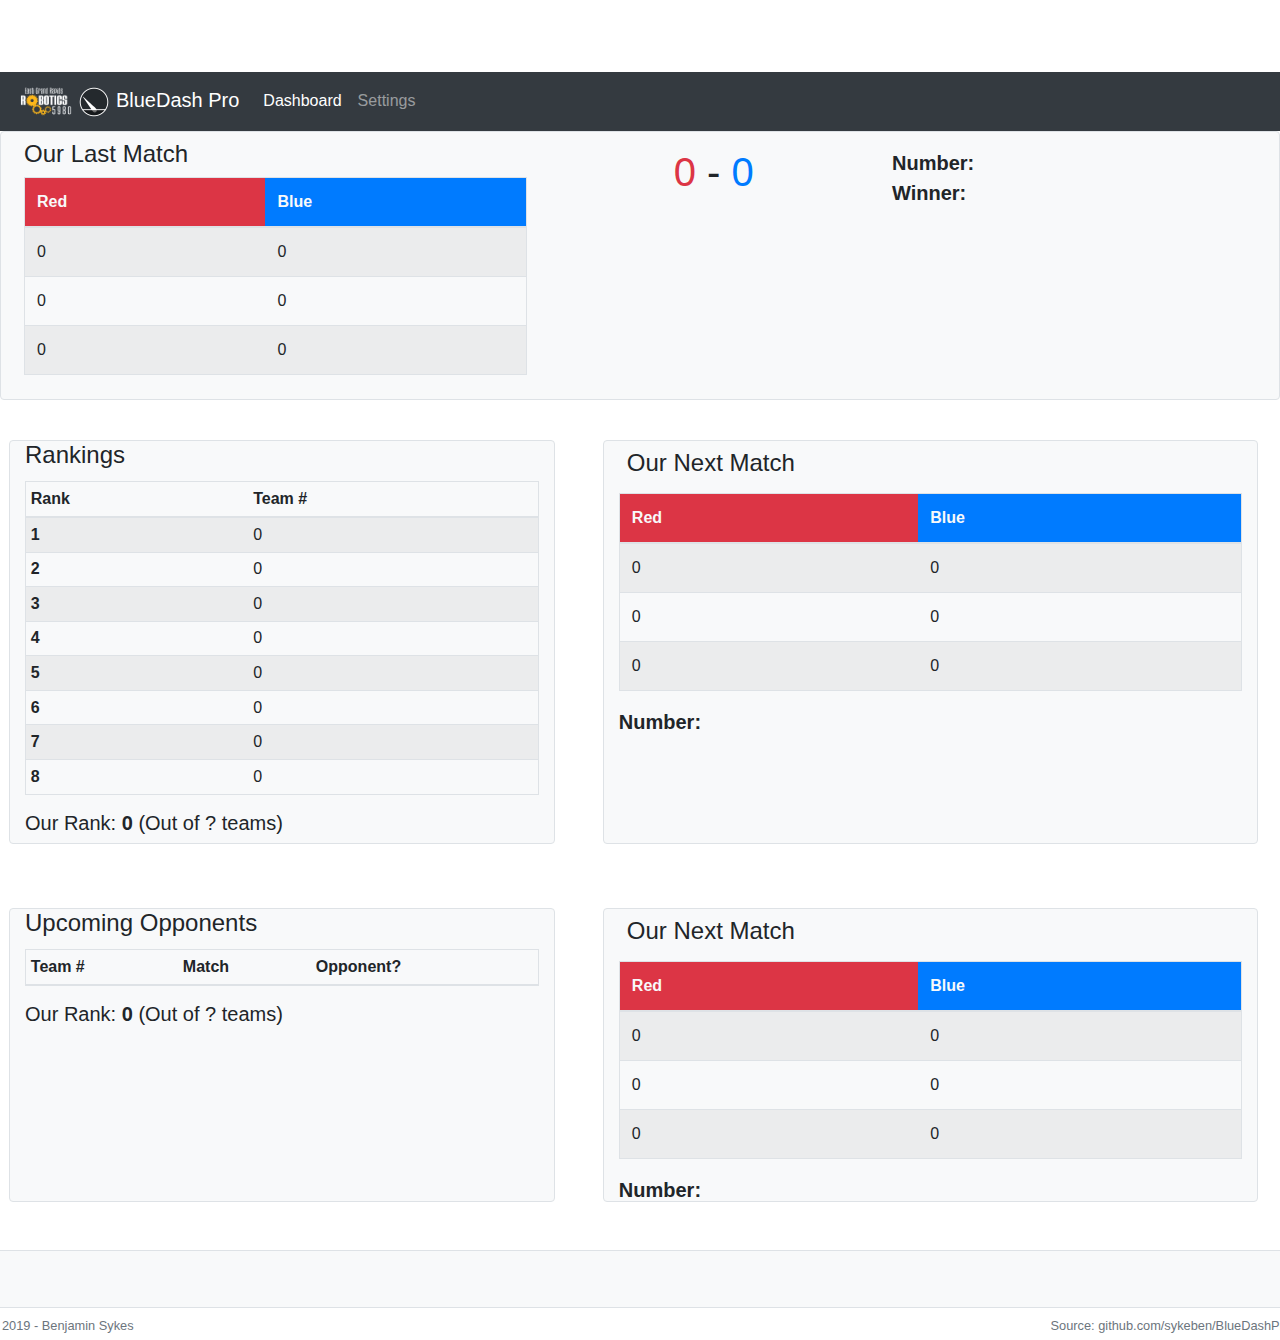
<file: BlueDashPro/erik.html>
<!doctype html>

<html lang="en">

<head>

    <!-- BootStrap CSS -->
    <meta name="viewport" content="width=device-width, initial-scale=1">
    <link rel="stylesheet" href="https://maxcdn.bootstrapcdn.com/bootstrap/4.3.1/css/bootstrap.min.css">
    <link rel="stylesheet" href="css/common.css">

    <title>BlueDash Pro</title>

    <link rel="icon" type="image/png" href="favicon.png">

</head>

<body>

    <div class="navbar navbar-expand-lg navbar-dark bg-dark">
        <a class="navbar-brand" href="index.html">
            <img src="img/teamlogo.png" height="32" class="d-inline-block align-center" alt="">
            <img src="img/logo_small.png" height="32" class="d-inline-block align-center" alt="">
            BlueDash Pro
        </a>
        <ul class="navbar-nav">
            <li class="nav-item active">
                <a class="nav-link" href="index.html">Dashboard</a>
            </li>
            <li class="nav-item">
                <a class="nav-link" href="settings.html">Settings</a>
            </li>
        </ul>
    </div>
<!-- This holds the Last Match info-->
    <div id="infocol" class="container-fluid bg-light border rounded">
     <!-- Table showing who was in the last match-->   
        <div class="row">
            <div class="col-sm-5 m-2">
                <h4>Our Last Match</h4>
                <table class="table table-striped border">
                    <thead>
                        <tr>
                            <th class="text-light bg-danger" scope="col">Red</th>
                            <th class="text-light bg-primary" scope="col">Blue</th>
                        </tr>
                    </thead>
                    <tbody>
                        <tr>
                            <td id="lastRed1">0</td>
                            <td id="lastBlue1">0</td>
                        </tr>
                        <tr>
                            <td id="lastRed2">0</td>
                            <td id="lastBlue2">0</td>
                        </tr>
                        <tr>
                            <td id="lastRed3">0</td>
                            <td id="lastBlue3">0</td>
                        </tr>
                    </tbody>
                </table>
            </div>
        <!-- This cell shows the score, match number and winner-->
            <div class="col-sm-6 m-2 p-2" id="lastInfo">
                <div class="row">
                    <div class="col  display-3 text-center pb-2">
                        <h1>
                            <span id="lastRedScore" class="text-danger">0</span>
                            &#45;
                            <span id="lastBlueScore" class="text-primary">0</span>
                        </h1>
                    </div>
                    <div class="col">
                        <p style="font-size: 20px;">
                            <strong>Number:</strong> <span id="lastMatchNumber"></span><br>
                            <strong>Winner: </strong> <span id="lastWinRed" class="d-none text-danger">Red</span><span
                                id="lastWinBlue" class="d-none text-primary">Blue</span>
                        </p>
                    </div>
                </div>
            </div>
        </div>
    </div>
    <!-- A row with 2 cells. ranking and next match-->
      <div class="row mt-3">
          <!-- Ranking Cell-->
            <div class="col-sm-5 m-4 bg-light border rounded">
                <h4 class="pb-1">Rankings</h4>
                <table class="table table-striped border table-sm">
                    <thead>
                        <tr>
                            <th scope="col">Rank</th>
                            <th scope="col">Team #</th>
                        </tr>
                    </thead>
                    <tbody>
                        <tr id="rowTeam1">
                            <th scope="row">1</th>
                            <td id="rankTeam1">0</td>
                        </tr>
                        <tr id="rowTeam2">
                            <th scope="row">2</th>
                            <td id="rankTeam2">0</td>
                        </tr>
                        <tr id="rowTeam3">
                            <th scope="row">3</th>
                            <td id="rankTeam3">0</td>
                        </tr>
                        <tr id="rowTeam4">
                            <th scope="row">4</th>
                            <td id="rankTeam4">0</td>
                        </tr>
                        <tr id="rowTeam5">
                            <th scope="row">5</th>
                            <td id="rankTeam5">0</td>
                        </tr>
                        <tr id="rowTeam6">
                            <th scope="row">6</th>
                            <td id="rankTeam6">0</td>
                        </tr>
                        <tr id="rowTeam7">
                            <th scope="row">7</th>
                            <td id="rankTeam7">0</td>
                        </tr>
                        <tr id="rowTeam8">
                            <th scope="row">8</th>
                            <td id="rankTeam8">0</td>
                        </tr>
                    </tbody>
                </table>
                <h5>Our Rank: <strong><span id="teamRanking">0</span></strong> (Out of <span id="rankTotal">?</span>
                    teams)</h5>
            </div>
            <!-- Next Match Cell-->
            <div class="col-sm-6 m-4 bg-light border rounded">
                <h4 class="p-2">Our Next Match</h4>
                <table class="table table-striped border">
                    <thead>
                        <tr>
                            <th class="text-light bg-danger" scope="col">Red</th>
                            <th class="text-light bg-primary" scope="col">Blue</th>
                        </tr>
                    </thead>
                    <tbody>
                        <tr>
                            <td id="nextRed1">0</td>
                            <td id="nextBlue1">0</td>
                        </tr>
                        <tr>
                            <td id="nextRed2">0</td>
                            <td id="nextBlue2">0</td>
                        </tr>
                        <tr>
                            <td id="nextRed3">0</td>
                            <td id="nextBlue3">0</td>
                        </tr>
                    </tbody>
                </table>
                <p style="font-size: 20px;" class="mb-n1">
                    <strong>Number:</strong> <span id="nextMatchNumber"></span><br>
                </p>
            </div>
        </div>
    </div>
    </div>

    <!-- A row with 2 cells. upcoming opponents and partners-->
    <div class="row mt-3">
            <!-- opponents Cell-->
              <div class="col-sm-5 m-4 bg-light border rounded">
                  <h4 class="pb-1">Upcoming Opponents</h4>
                  <table class="table table-striped border table-sm">
                      <thead>
                          <tr>
                              <th scope="col">Team #</th>
                              <th scope="col">Match</th>
                              <th scope="col">Opponent?</th>
                          </tr>
                      </thead>
                      <tbody id="opponentsTab">
                      </tbody>
                  </table>
                  <h5>Our Rank: <strong><span id="teamRanking">0</span></strong> (Out of <span id="rankTotal">?</span>
                      teams)</h5>
              </div>
              <!-- Next Match Cell-->
              <div class="col-sm-6 m-4 bg-light border rounded">
                  <h4 class="p-2">Our Next Match</h4>
                  <table class="table table-striped border">
                      <thead>
                          <tr>
                              <th class="text-light bg-danger" scope="col">Red</th>
                              <th class="text-light bg-primary" scope="col">Blue</th>
                          </tr>
                      </thead>
                      <tbody>
                          <tr>
                              <td id="nextRed1">0</td>
                              <td id="nextBlue1">0</td>
                          </tr>
                          <tr>
                              <td id="nextRed2">0</td>
                              <td id="nextBlue2">0</td>
                          </tr>
                          <tr>
                              <td id="nextRed3">0</td>
                              <td id="nextBlue3">0</td>
                          </tr>
                      </tbody>
                  </table>
                  <p style="font-size: 20px;" class="mb-n1">
                      <strong>Number:</strong> <span id="nextMatchNumber"></span><br>
                  </p>
              </div>
          </div>
      </div>
      </div>
  
    <div id="sponrow" class="row">
        <div class="col-12 p-0 py-3 mt-4 bg-light border rounded scroller">
            <marquee class="rounded" id="sponmarq"></marquee>
        </div>
    </div>

    <div class="row text-muted">
        <div class="col p-1 mt-1 small text-left">
            <caption class="caption">&copy; 2019 - <a href="https://sykeben.github.io" class="text-muted">Benjamin
                    Sykes</a></caption>
        </div>
        <div class="col p-1 mt-1 small text-right">
            <caption class="caption">Source: <a href="https://github.com/sykeben/BlueDashPro"
                    class="text-muted">github.com/sykeben/BlueDashPro</a></caption>
        </div>
    </div>

    </div>

    <!-- BootStrap JS -->
    <script src="https://stackpath.bootstrapcdn.com/bootstrap/4.3.1/js/bootstrap.min.js"
        integrity="sha384-JjSmVgyd0p3pXB1rRibZUAYoIIy6OrQ6VrjIEaFf/nJGzIxFDsf4x0xIM+B07jRM"
        crossorigin="anonymous"></script>
    <script src="https://code.jquery.com/jquery-3.3.1.slim.min.js"
        integrity="sha384-q8i/X+965DzO0rT7abK41JStQIAqVgRVzpbzo5smXKp4YfRvH+8abtTE1Pi6jizo"
        crossorigin="anonymous"></script>
    <script src="https://cdnjs.cloudflare.com/ajax/libs/popper.js/1.14.7/umd/popper.min.js"
        integrity="sha384-UO2eT0CpHqdSJQ6hJty5KVphtPhzWj9WO1clHTMGa3JDZwrnQq4sF86dIHNDz0W1"
        crossorigin="anonymous"></script>

    <!-- jQuery -->
    <script src="https://code.jquery.com/jquery-3.3.1.min.js"></script>

    <!-- Custom JS -->
    <script src="js/defaults.js"></script>
    <script src="js/settings.js"></script>
    <script src="js/tba.js"></script>
    <script src="js/tbaloader.js"></script>
    <script src="js/style.js"></script>

</body>

</html>
</file>
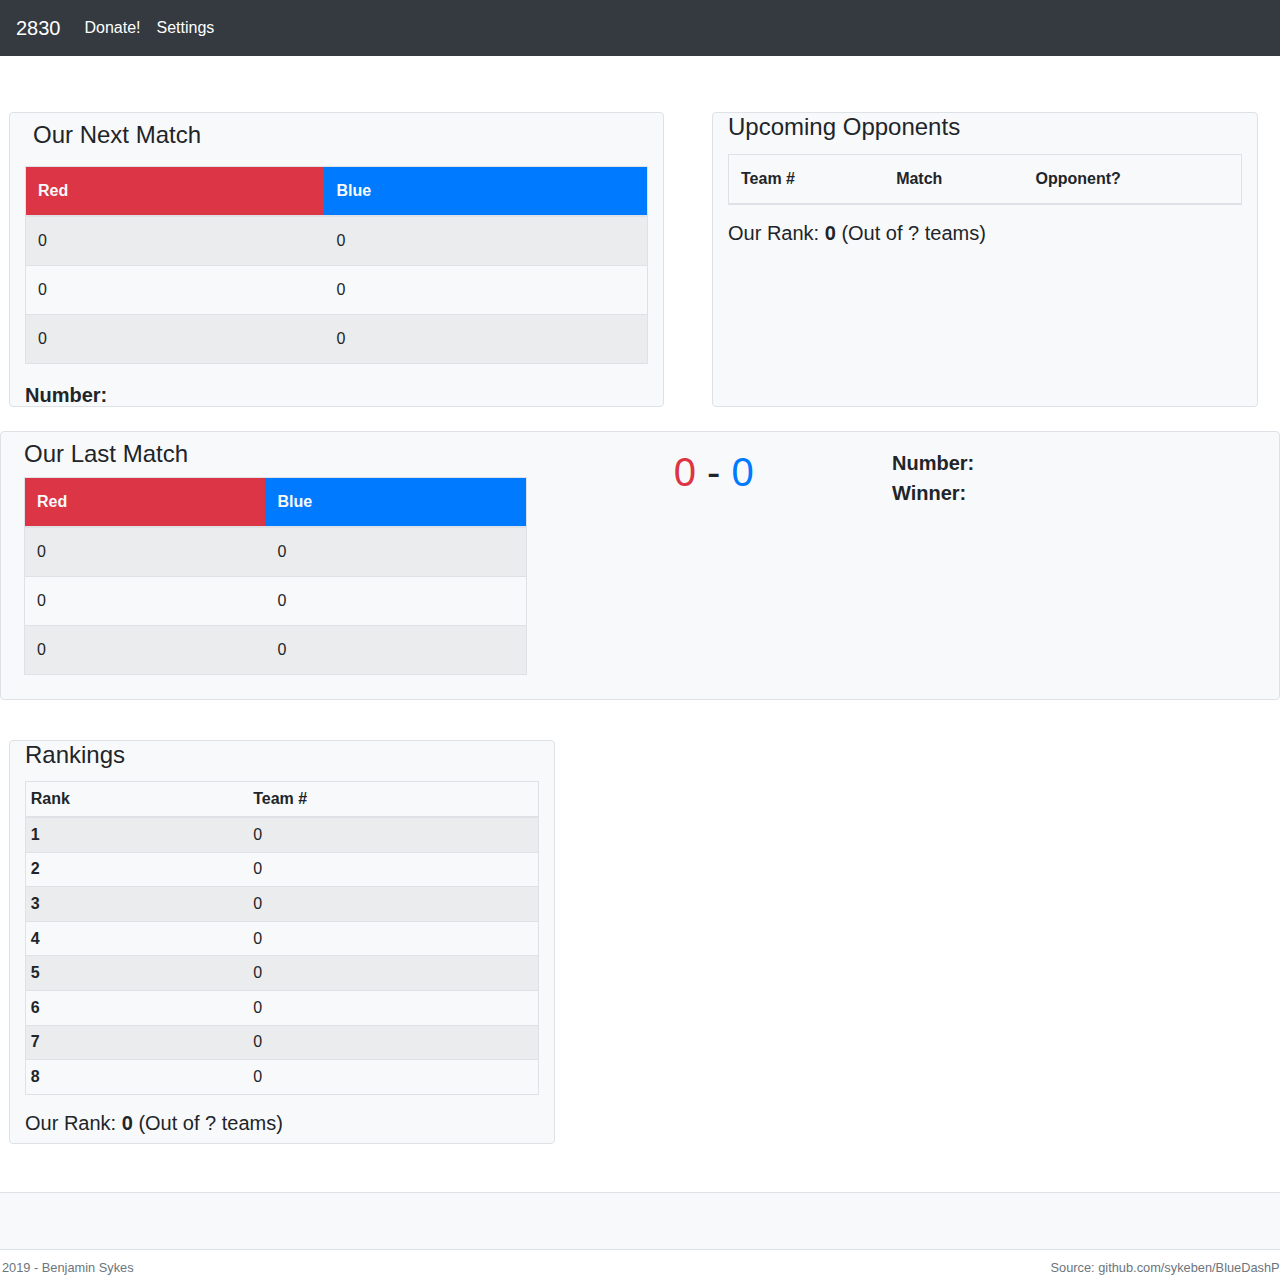
<file: BlueDashPro/scout.html>
<!doctype html>

<html lang="en">

<head>

    <!-- BootStrap CSS -->
    <meta name="viewport" content="width=device-width, initial-scale=1">
    <link rel="stylesheet" href="https://maxcdn.bootstrapcdn.com/bootstrap/4.3.1/css/bootstrap.min.css">
    <link rel="stylesheet" href="css/common.css">

    <title>2830 Scouting</title>

    <link rel="icon" type="image/png" href="favicon.png">

</head>

<body>
    <!-- Google Tag Manager (noscript) -->
    <noscript><iframe src="https://www.googletagmanager.com/ns.html?id=GTM-T9VGSNN" height="0" width="0"
            style="display:none;visibility:hidden"></iframe></noscript>
    <!-- End Google Tag Manager (noscript) -->
    <nav class="navbar navbar-expand-lg fixed-top navbar-dark bg-dark">
        <a class="navbar-brand" href="#">2830</a>
        <button class="navbar-toggler" type="button" data-toggle="collapse" data-target="#navbarSupportedContent"
            aria-controls="navbarSupportedContent" aria-expanded="false" aria-label="Toggle navigation">
            <span class="navbar-toggler-icon"></span>
        </button>

        <div class="collapse navbar-collapse" id="navbarSupportedContent">
            <ul class="navbar-nav mr-auto">
                <li class="nav-item active">
                    <a class="nav-link"
                        href="https://www.paypal.com/cgi-bin/webscr?cmd=_s-xclick&hosted_button_id=URHJ32FMFEUFJ"
                        target="_blank">Donate!</a>
                </li>
                <li class="nav-item active">
                    <a class="nav-link" href="/BlueDashPro/settings.html">Settings <span
                            class="sr-only">(current)</span></a>
                </li>
                <li class="nav-item active">
                    <!--      <li class="nav-item dropdown">
                        <a class="nav-link dropdown-toggle" href="#" id="navbarDropdown" role="button"
                            data-toggle="dropdown" aria-haspopup="true" aria-expanded="false">
                            More...
                        </a>
                        <div class="dropdown-menu" aria-labelledby="navbarDropdown">
                            <a class="dropdown-item" href="#Team">Team</a>
                            <a class="dropdown-item" href="#Events">Events</a>
                            <a class="dropdown-item" href="#Robot">Robot</a>
                            <div class="dropdown-divider"></div>
                            <a class="dropdown-item" href="#">Sponsors</a>
                        </div>
                    </li>
                    <li class="nav-item">
                        <a class="nav-link disabled" href="#">Disabled</a>
                    </li>
    -->
            </ul>
            <!--            <form class="form-inline my-2 my-lg-0">
                    <input class="form-control mr-sm-2" type="search" placeholder="Search" aria-label="Search">
                    <button class="btn btn-outline-success my-2 my-sm-0" type="submit">Search</button>
                </form>
            </div>-->
    </nav>
    <main role="main" class="fluid-container">

        <!-- A row with 2 cells. upcoming opponents and partners-->
        <div class="row mt-3">
            <!-- Next Match Cell-->
            <div class="col-sm-6 m-4 bg-light border rounded">
                <h4 class="p-2">Our Next Match</h4>
                <table class="table table-striped border">
                    <thead>
                        <tr>
                            <th class="text-light bg-danger" scope="col">Red</th>
                            <th class="text-light bg-primary" scope="col">Blue</th>
                        </tr>
                    </thead>
                    <tbody>
                        <tr>
                            <td id="nextRed1">0</td>
                            <td id="nextBlue1">0</td>
                        </tr>
                        <tr>
                            <td id="nextRed2">0</td>
                            <td id="nextBlue2">0</td>
                        </tr>
                        <tr>
                            <td id="nextRed3">0</td>
                            <td id="nextBlue3">0</td>
                        </tr>
                    </tbody>
                </table>
                <p style="font-size: 20px;" class="mb-n1">
                    <strong>Number:</strong> <span id="nextMatchNumber"></span><br>
                </p>
            </div>
            <!-- opponents Cell-->
            <div class="col-sm-5 m-4 bg-light border rounded">
                <h4 class="pb-1">Upcoming Opponents</h4>
                <table class="table table-striped border">
                    <thead>
                        <tr>
                            <th scope="col">Team #</th>
                            <th scope="col">Match</th>
                            <th scope="col">Opponent?</th>
                        </tr>
                    </thead>
                    <tbody id="opponentsTab">
                    </tbody>
                </table>
                <h5>Our Rank: <strong><span id="teamRanking">0</span></strong> (Out of <span id="rankTotal">?</span>
                    teams)</h5>
            </div>

        </div>
        <!-- This holds the Last Match info-->
        <div id="infocol" class="container-fluid bg-light border rounded">
            <!-- Table showing who was in the last match-->
            <div class="row">
                <div class="col-sm-5 m-2">
                    <h4>Our Last Match</h4>
                    <table class="table table-striped border">
                        <thead>
                            <tr>
                                <th class="text-light bg-danger" scope="col">Red</th>
                                <th class="text-light bg-primary" scope="col">Blue</th>
                            </tr>
                        </thead>
                        <tbody>
                            <tr>
                                <td id="lastRed1">0</td>
                                <td id="lastBlue1">0</td>
                            </tr>
                            <tr>
                                <td id="lastRed2">0</td>
                                <td id="lastBlue2">0</td>
                            </tr>
                            <tr>
                                <td id="lastRed3">0</td>
                                <td id="lastBlue3">0</td>
                            </tr>
                        </tbody>
                    </table>
                </div>
                <!-- This cell shows the score, match number and winner-->
                <div class="col-sm-6 m-2 p-2" id="lastInfo">
                    <div class="row">
                        <div class="col  display-3 text-center pb-2">
                            <h1>
                                <span id="lastRedScore" class="text-danger">0</span>
                                &#45;
                                <span id="lastBlueScore" class="text-primary">0</span>
                            </h1>
                        </div>
                        <div class="col">
                            <p style="font-size: 20px;">
                                <strong>Number:</strong> <span id="lastMatchNumber"></span><br>
                                <strong>Winner: </strong> <span id="lastWinRed"
                                    class="d-none text-danger">Red</span><span id="lastWinBlue"
                                    class="d-none text-primary">Blue</span>
                            </p>
                        </div>
                    </div>
                </div>
            </div>
        </div>
        <!-- A row with 2 cells. ranking and next match-->
        <div class="row mt-3">
            <!-- Ranking Cell-->
            <div class="col-sm-5 m-4 bg-light border rounded">
                <h4 class="pb-1">Rankings</h4>
                <table class="table table-striped border table-sm">
                    <thead>
                        <tr>
                            <th scope="col">Rank</th>
                            <th scope="col">Team #</th>
                        </tr>
                    </thead>
                    <tbody>
                        <tr id="rowTeam1">
                            <th scope="row">1</th>
                            <td id="rankTeam1">0</td>
                        </tr>
                        <tr id="rowTeam2">
                            <th scope="row">2</th>
                            <td id="rankTeam2">0</td>
                        </tr>
                        <tr id="rowTeam3">
                            <th scope="row">3</th>
                            <td id="rankTeam3">0</td>
                        </tr>
                        <tr id="rowTeam4">
                            <th scope="row">4</th>
                            <td id="rankTeam4">0</td>
                        </tr>
                        <tr id="rowTeam5">
                            <th scope="row">5</th>
                            <td id="rankTeam5">0</td>
                        </tr>
                        <tr id="rowTeam6">
                            <th scope="row">6</th>
                            <td id="rankTeam6">0</td>
                        </tr>
                        <tr id="rowTeam7">
                            <th scope="row">7</th>
                            <td id="rankTeam7">0</td>
                        </tr>
                        <tr id="rowTeam8">
                            <th scope="row">8</th>
                            <td id="rankTeam8">0</td>
                        </tr>
                    </tbody>
                </table>
                <h5>Our Rank: <strong><span id="teamRanking">0</span></strong> (Out of <span id="rankTotal">?</span>
                    teams)</h5>
            </div>
        </div>




        <div id="sponrow" class="row">
            <div class="col-12 p-0 py-3 mt-4 bg-light border rounded scroller">
                <marquee class="rounded" id="sponmarq"></marquee>
            </div>
        </div>

        <div class="row text-muted">
            <div class="col p-1 mt-1 small text-left">
                <caption class="caption">&copy; 2019 - <a href="https://sykeben.github.io" class="text-muted">Benjamin
                        Sykes</a></caption>
            </div>
            <div class="col p-1 mt-1 small text-right">
                <caption class="caption">Source: <a href="https://github.com/sykeben/BlueDashPro"
                        class="text-muted">github.com/sykeben/BlueDashPro</a></caption>
            </div>
        </div>

        </div>
    </main>
    <!-- BootStrap JS -->
    <script src="https://stackpath.bootstrapcdn.com/bootstrap/4.3.1/js/bootstrap.min.js"
        integrity="sha384-JjSmVgyd0p3pXB1rRibZUAYoIIy6OrQ6VrjIEaFf/nJGzIxFDsf4x0xIM+B07jRM"
        crossorigin="anonymous"></script>
    <script src="https://code.jquery.com/jquery-3.3.1.slim.min.js"
        integrity="sha384-q8i/X+965DzO0rT7abK41JStQIAqVgRVzpbzo5smXKp4YfRvH+8abtTE1Pi6jizo"
        crossorigin="anonymous"></script>
    <script src="https://cdnjs.cloudflare.com/ajax/libs/popper.js/1.14.7/umd/popper.min.js"
        integrity="sha384-UO2eT0CpHqdSJQ6hJty5KVphtPhzWj9WO1clHTMGa3JDZwrnQq4sF86dIHNDz0W1"
        crossorigin="anonymous"></script>

    <!-- jQuery -->
    <script src="https://code.jquery.com/jquery-3.3.1.min.js"></script>

    <!-- Custom JS -->
    <script src="js/defaults.js"></script>
    <script src="js/settings.js"></script>
    <script src="js/tba.js"></script>
    <script src="js/tbaloader.js"></script>
    <script src="js/style.js"></script>

</body>

</html>
</file>
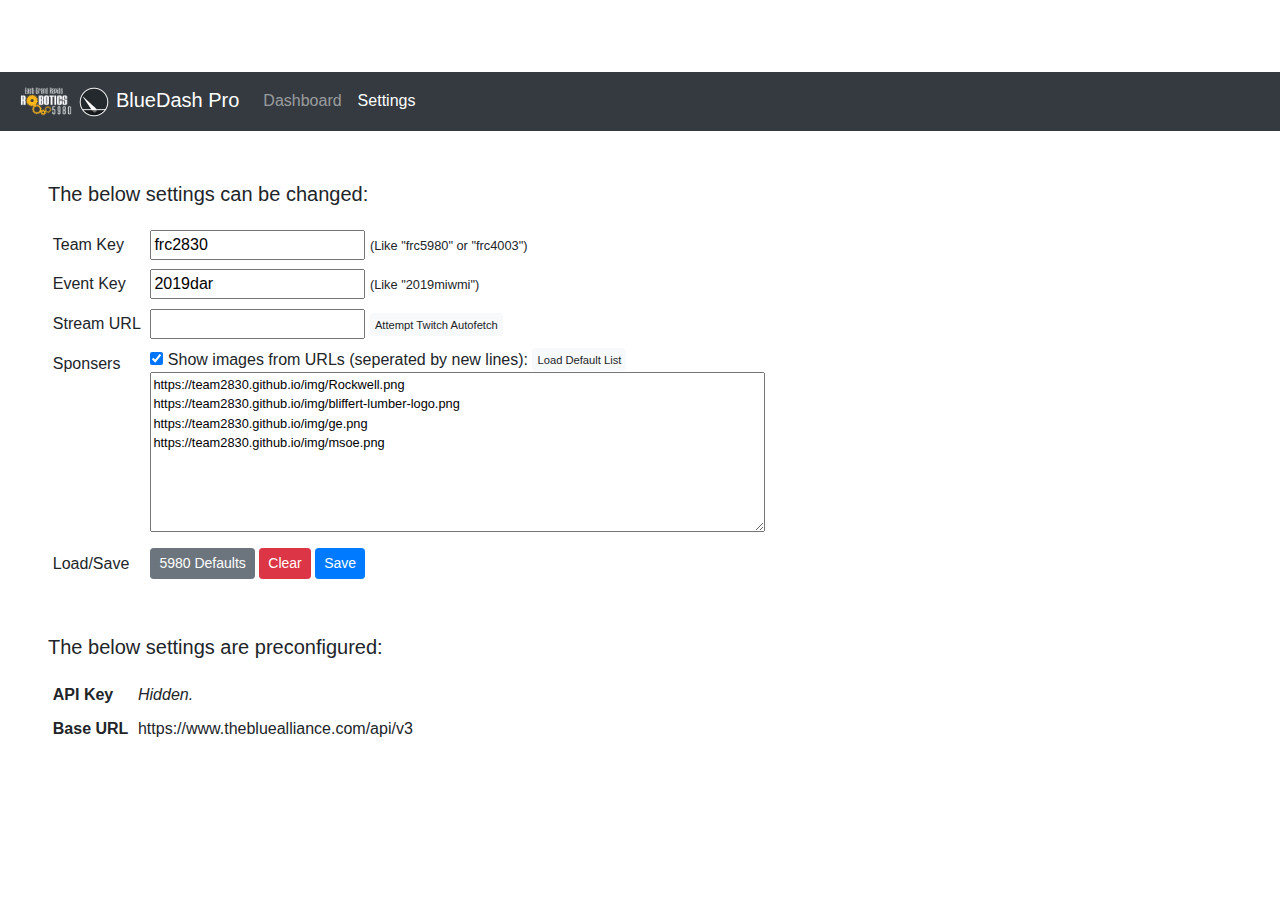
<file: BlueDashPro/settings.html>
<!doctype html>

<html lang="en">

    <head>
        
        <!-- BootStrap CSS -->
        <link rel="stylesheet" href="https://stackpath.bootstrapcdn.com/bootstrap/4.3.1/css/bootstrap.min.css" integrity="sha384-ggOyR0iXCbMQv3Xipma34MD+dH/1fQ784/j6cY/iJTQUOhcWr7x9JvoRxT2MZw1T" crossorigin="anonymous">
        <link rel="stylesheet" href="css/common.css">
        
        <title>BlueDash Pro &rarr; Settings</title>
        
        <link rel="icon" type="image/png" href="favicon.png">
        
    </head>
    
    <body>
        
        <div class="navbar navbar-expand-lg navbar-dark bg-dark">
            <a class="navbar-brand" href="index.html">
                <img src="img/teamlogo.png" height="32" class="d-inline-block align-center" alt="">
                <img src="img/logo_small.png" width="32" height="32" class="d-inline-block align-center" alt="">
                BlueDash Pro
            </a>
            <ul class="navbar-nav">
                <li class="nav-item">
                    <a class="nav-link" href="index.html">Dashboard</a>
                </li>
                <li class="nav-item active">
                    <a class="nav-link" href="settings.html">Settings</a>
                </li>
            </ul>
        </div>
        
        <div class="container-fluid px-5 pb-5">
            
            <div class="pt-5">
                <p class="lead">The below settings can be changed:</p>
                <div id="unlockedSettings">
                    <table class="table-responsive table-borderless table-sm">
                        <tbody>
                            <tr>
                                <td>Team Key</td>
                                <td colspan="2"><input name="input-teamkey" type="text" autocomplete="off" /> <small class="align-middle pb-2">(Like "frc5980" or "frc4003")</small></td>
                            </tr>
                            <tr>
                                <td>Event Key</td>
                                <td><input name="input-eventkey" type="text" autocomplete="off" /> <small class="align-middle pb-2">(Like "2019miwmi")</small></td>
                            </tr>
                            <tr>
                                <td>Stream URL</td>
                                <td><input name="input-streamurl" type="url" autocomplete="off" /> <button onclick="doTryGetStream();" class="btn btn-sm btn-light px-1 py-0"><small>Attempt Twitch Autofetch</small></button> <small><span class="align-middle" id="autofetch-status"></span></small></td>
                            </tr>
                            <tr>
                                <td class="align-top pt-2">Sponsers</td>
                                <td><input type="checkbox" id="input-showsponsers" value="showsponsers"> Show images from URLs (seperated by new lines): <button onclick="loadDefaultPics();" class="d-inline-block align-top btn btn-sm btn-light px-1 py-0"><small>Load Default List</small></button><br>
                                <textarea id="input-sponserpics" name="input-sponserpics" class="small" cols="80" rows="8"></textarea></td>
                            </tr>
							<tr>
                                <td>Load/Save</td>
								<td>
                                    <button onclick="loadDefaults(true);" class="btn btn-sm btn-secondary">5980 Defaults</button>
                                    <button onclick="clearSetup();" class="btn btn-sm btn-danger">Clear</button>
									<button onclick="doSave();" class="btn btn-sm btn-primary">Save</button>
									<span class="d-inline-block align-middle" id="mod-status"></span>
									<span class="d-inline-block align-middle" id="save-status"></span>
								</td>
							</tr>
                        </tbody>
                    </table>
                </div>
            </div>
            
            <div class="pt-5">
                <p class="lead">The below settings are preconfigured:</p>
                <div id="lockedSettings">
                    <table class="table-responsive table-borderless table-sm">
                        <tbody>
                            <tr>
                                <td class="font-weight-bold">API Key</td>
                                <td id="value-apikey"></td>
                            </tr>
                            <tr>
                                <td class="font-weight-bold">Base URL</td>
                                <td id="value-baseurl"></td>
                            </tr>
                        </tbody>
                    </table>
                </div>
            </div>
            
        </div>
        
        <!-- BootStrap JS -->
        <script src="https://stackpath.bootstrapcdn.com/bootstrap/4.3.1/js/bootstrap.min.js" integrity="sha384-JjSmVgyd0p3pXB1rRibZUAYoIIy6OrQ6VrjIEaFf/nJGzIxFDsf4x0xIM+B07jRM" crossorigin="anonymous"></script>
        <script src="https://code.jquery.com/jquery-3.3.1.slim.min.js" integrity="sha384-q8i/X+965DzO0rT7abK41JStQIAqVgRVzpbzo5smXKp4YfRvH+8abtTE1Pi6jizo" crossorigin="anonymous"></script>
        <script src="https://cdnjs.cloudflare.com/ajax/libs/popper.js/1.14.7/umd/popper.min.js" integrity="sha384-UO2eT0CpHqdSJQ6hJty5KVphtPhzWj9WO1clHTMGa3JDZwrnQq4sF86dIHNDz0W1" crossorigin="anonymous"></script>
        
        <!-- jQuery -->
        <script src="https://code.jquery.com/jquery-3.3.1.min.js"></script>
        
        <!-- Custom JS -->
        <script src="js/tba.js"></script>
        <script src="js/settings.js"></script>
        <script src="js/setuploader.js"></script>
        <script src="js/defaults.js"></script>
    
    </body>
    
</html>
</file>
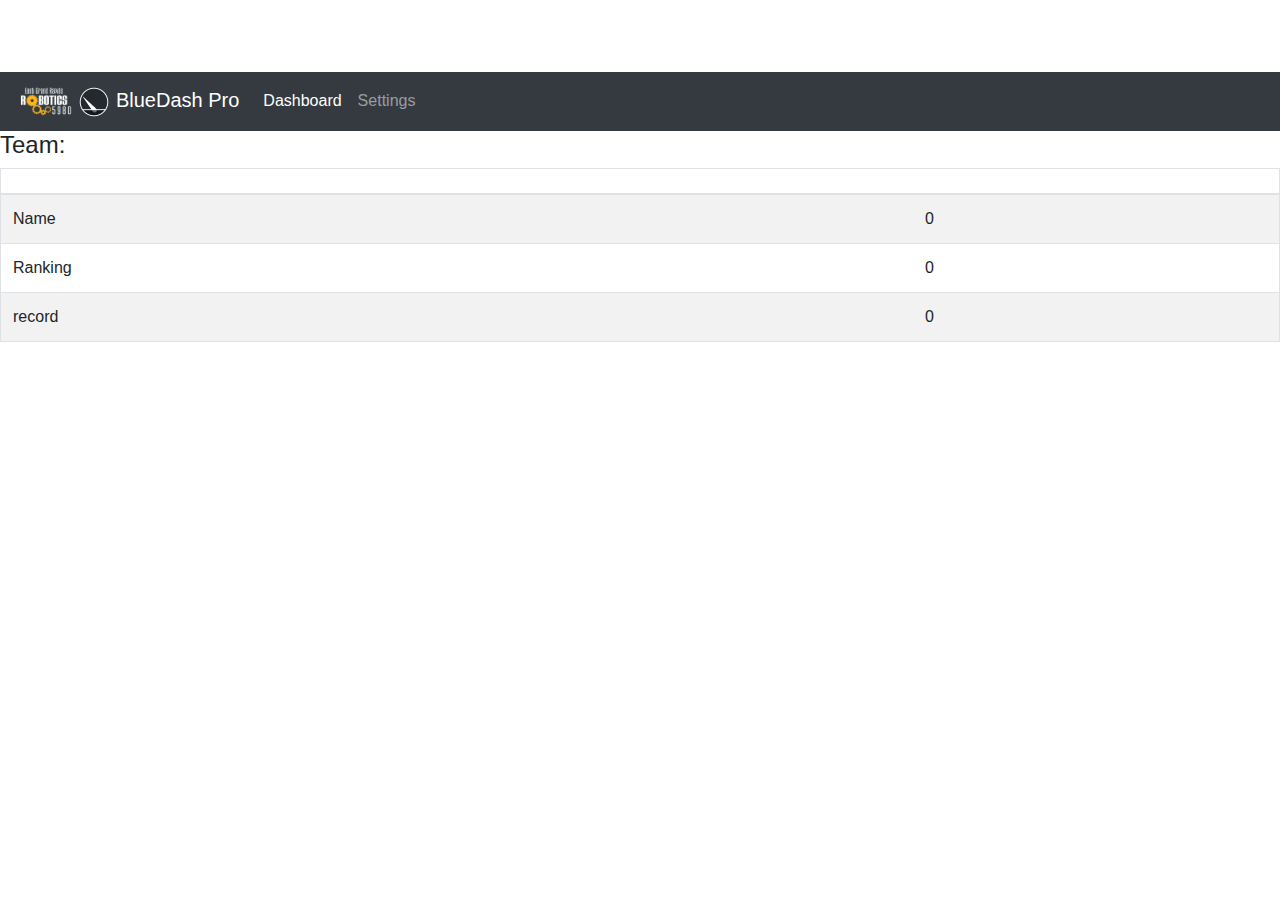
<file: BlueDashPro/team-detail.html>
<!doctype html>

<html lang="en">

<head>

    <!-- BootStrap CSS -->
    <meta name="viewport" content="width=device-width, initial-scale=1">
    <link rel="stylesheet" href="https://maxcdn.bootstrapcdn.com/bootstrap/4.3.1/css/bootstrap.min.css">
    <link rel="stylesheet" href="css/common.css">

    <title>BlueDash Pro</title>

    <link rel="icon" type="image/png" href="favicon.png">

</head>

<body>

    <div class="navbar navbar-expand-lg navbar-dark bg-dark">
        <a class="navbar-brand" href="index.html">
            <img src="img/teamlogo.png" height="32" class="d-inline-block align-center" alt="">
            <img src="img/logo_small.png" height="32" class="d-inline-block align-center" alt="">
            BlueDash Pro
        </a>
        <ul class="navbar-nav">
            <li class="nav-item active">
                <a class="nav-link" href="index.html">Dashboard</a>
            </li>
            <li class="nav-item">
                <a class="nav-link" href="settings.html">Settings</a>
            </li>
        </ul>
    </div>
<div>
    <h4>Team: <a id="website"><div id="teamNumber"></div></a></h4>
    <div id="status"></div>
    <table class="table table-striped border">
        <thead>
            <tr>
                <th class="text-light" scope="col"></th>
                <th class="text-light" scope="col"></th>
            </tr>
        </thead>
        <tbody>
            <tr>
                <td>Name</td>
                <td id="teamName">0</td>
            </tr>
            <tr>
                <td>Ranking</td>
                <td id="ranking">0</td>
            </tr>
            <tr>
                <td>record</td>
                <td id="record">0</td>
            </tr>
        </tbody>
    </table>
</div>
    <!-- BootStrap JS -->
    <script src="https://stackpath.bootstrapcdn.com/bootstrap/4.3.1/js/bootstrap.min.js"
        integrity="sha384-JjSmVgyd0p3pXB1rRibZUAYoIIy6OrQ6VrjIEaFf/nJGzIxFDsf4x0xIM+B07jRM"
        crossorigin="anonymous"></script>
    <script src="https://code.jquery.com/jquery-3.3.1.slim.min.js"
        integrity="sha384-q8i/X+965DzO0rT7abK41JStQIAqVgRVzpbzo5smXKp4YfRvH+8abtTE1Pi6jizo"
        crossorigin="anonymous"></script>
    <script src="https://cdnjs.cloudflare.com/ajax/libs/popper.js/1.14.7/umd/popper.min.js"
        integrity="sha384-UO2eT0CpHqdSJQ6hJty5KVphtPhzWj9WO1clHTMGa3JDZwrnQq4sF86dIHNDz0W1"
        crossorigin="anonymous"></script>

    <!-- jQuery -->
    <script src="https://code.jquery.com/jquery-3.3.1.min.js"></script>

    <!-- Custom JS -->
    <script src="js/defaults.js"></script>
    <script src="js/settings.js"></script>
    <script src="js/tba.js"></script>
    <script src="js/tbaTeamLoader.js"></script>
    <script src="js/style.js"></script>
<script>
function getParamByName(name, url) {
    if (!url) url = window.location.href;
    name = name.replace(/[\[\]]/g, '\\$&');
    var regex = new RegExp('[?&]' + name + '(=([^&#]*)|&|#|$)'),
        results = regex.exec(url);
    if (!results) return null;
    if (!results[2]) return '';
    return decodeURIComponent(results[2].replace(/\+/g, ' '));
}
    loadTeamData("frc"+getParamByName("team"));
</script>


</body>

</html>
</file>
<file: BlueDashPro/css/common.css>
.no-cursor {
    cursor: none;
}

.force-cursor {
    cursor: default !important;
}

.hidden {
    display: none;
}
.flex-container {
  display: flex;
  flex-wrap: wrap;
  background-color: DodgerBlue;
}

/* Show it is fixed to the top */
body {
    padding-top: 4.5rem;
    min-height : 100%;
    min-width : 100%;
  }
  .img-fluid { max-width: 100%; height: auto; }
</file>
<file: 2830 Website/WebContent/w3-theme-black.css>
.w3-theme-l5 {color:#000 !important; background-color:#f0f0f0 !important}
.w3-theme-l4 {color:#000 !important; background-color:#cccccc !important}
.w3-theme-l3 {color:#fff !important; background-color:#999999 !important}
.w3-theme-l2 {color:#fff !important; background-color:#666666 !important}
.w3-theme-l1 {color:#fff !important; background-color:#333333 !important}
.w3-theme-d1 {color:#fff !important; background-color:#000000 !important}
.w3-theme-d2 {color:#fff !important; background-color:#000000 !important}
.w3-theme-d3 {color:#fff !important; background-color:#000000 !important}
.w3-theme-d4 {color:#fff !important; background-color:#000000 !important}
.w3-theme-d5 {color:#fff !important; background-color:#000000 !important}

.w3-theme-light {color:#000 !important; background-color:#f0f0f0 !important}
.w3-theme-dark {color:#fff !important; background-color:#000000 !important}
.w3-theme-action {color:#fff !important; background-color:#000000 !important}

.w3-theme {color:#fff !important; background-color:#000000 !important}
.w3-text-theme {color:#000000 !important}
.w3-border-theme {border-color:#000000 !important}

.w3-hover-theme:hover {color:#000 !important; background-color:#ffc107 !important}
.w3-hover-text-theme:hover {color:#000000 !important}
.w3-hover-border-theme:hover {border-color:#000000 !important}
</file>
<file: DataEntry/indexedDb/style.css>
* { -moz-box-sizing: border-box; -webkit-box-sizing: border-box; box-sizing: border-box; }

body, html {
  padding: 0;
  margin: 0;
}

body {
  font-family: Helvetica, Arial, sans-serif;
  color: #545454;
  background: #F7F7F7;
}

#page-wrapper {
  width: 550px;
  margin: 2.5em auto;
  background: #FFF;
  box-shadow: 0 1px 3px rgba(0,0,0,0.2);
  border-radius: 3px;
}

#new-todo-form {
  padding: 0.5em;
  background: #0088CC;
  border-top-left-radius: 3px;
  border-top-right-radius: 3px;
}

#new-todo {
  width: 100%;
  padding: 0.5em;
  font-size: 1em;
  border-radius: 3px;
  border: 0;
}

#todo-items {
  list-style: none;
  padding: 0.5em 1em;
  margin: 0;
}

#todo-items li {
  font-size: 0.9em;
  padding: 0.5em;
  background: #FFF;
  border-bottom: 1px solid #EEE;
  margin: 0.5em 0;
}

input[type="checkbox"] {
  margin-right: 10px;
}
</file>
